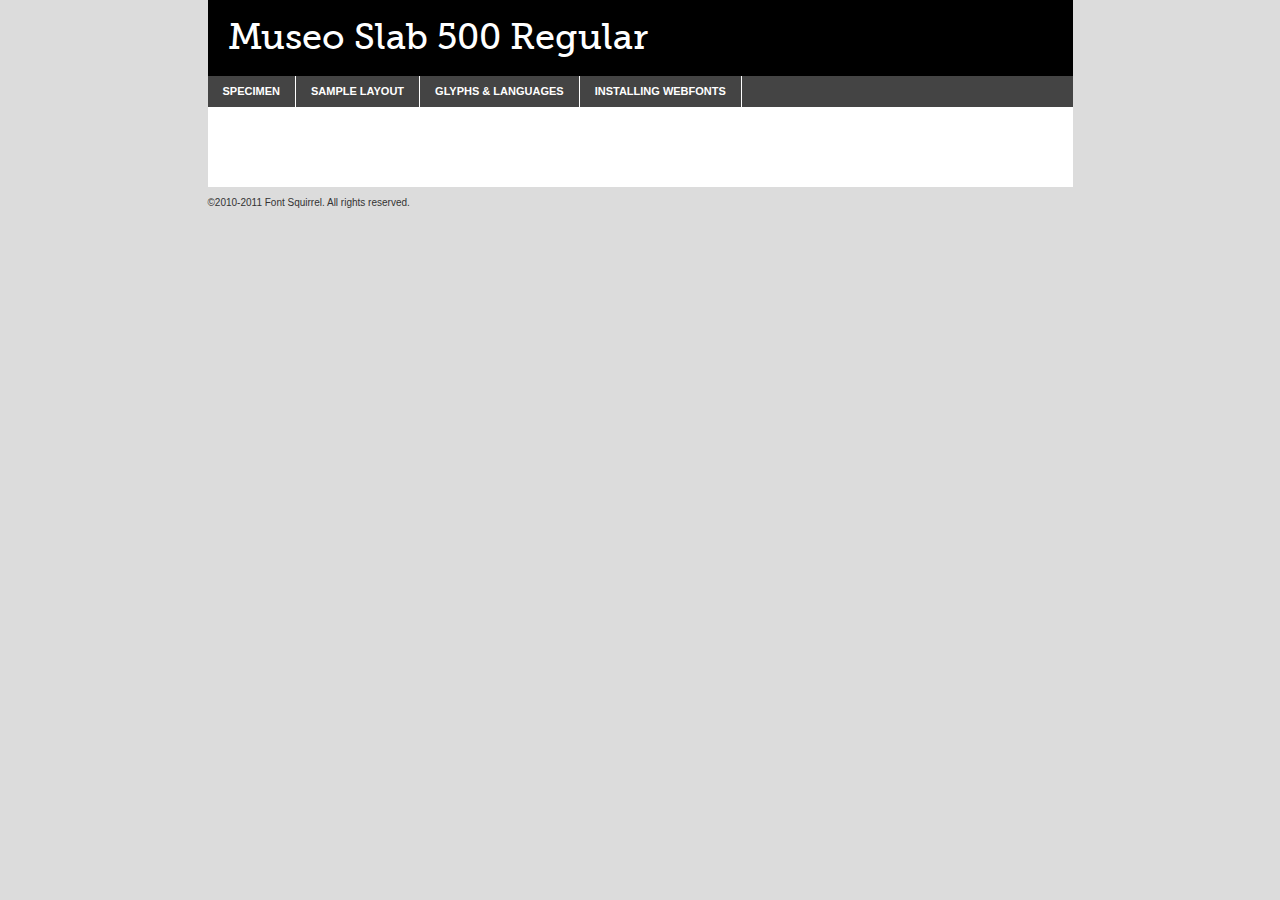
<file: fonts/exljbris_-_museoslab-500-demo.html>
<!DOCTYPE html PUBLIC "-//W3C//DTD XHTML 1.0 Transitional//EN"
	"http://www.w3.org/TR/xhtml1/DTD/xhtml1-transitional.dtd">

<html xmlns="http://www.w3.org/1999/xhtml" xml:lang="en" lang="en">
<head>
	<meta http-equiv="Content-Type" content="text/html; charset=utf-8" />
	<script src="http://ajax.googleapis.com/ajax/libs/jquery/1.7.2/jquery.min.js" type="text/javascript" charset="utf-8"></script>
	<script src="specimen_files/easytabs.js" type="text/javascript" charset="utf-8"></script>
	<link rel="stylesheet" href="specimen_files/specimen_stylesheet.css" type="text/css" charset="utf-8" />
	<link rel="stylesheet" href="stylesheet.css" type="text/css" charset="utf-8" />

	<style type="text/css">
					body{
				font-family: 'museo_slab500';
							}
		</style>

	<title>Museo Slab 500 Regular Specimen</title>
	
	
	<script type="text/javascript" charset="utf-8">
		$(document).ready(function() {
			$('#container').easyTabs({defaultContent:1});
		});
	</script>
</head>

<body>
<div id="container">
	<div id="header">
		Museo Slab 500 Regular	</div>
	<ul class="tabs">
		<li><a href="#specimen">Specimen</a></li>
		<li><a href="#layout">Sample Layout</a></li>
				<li><a href="#glyphs">Glyphs &amp; Languages</a></li>
		<li><a href="#installing">Installing Webfonts</a></li>
		
	</ul>
	
	<div id="main_content">

		
			<div id="specimen">
		
				<div class="section">
					<div class="grid12 firstcol">
						<div class="huge">AaBb</div>
					</div>
				</div>
		
				<div class="section">
					<div class="glyph_range">A&#x200B;B&#x200b;C&#x200b;D&#x200b;E&#x200b;F&#x200b;G&#x200b;H&#x200b;I&#x200b;J&#x200b;K&#x200b;L&#x200b;M&#x200b;N&#x200b;O&#x200b;P&#x200b;Q&#x200b;R&#x200b;S&#x200b;T&#x200b;U&#x200b;V&#x200b;W&#x200b;X&#x200b;Y&#x200b;Z&#x200b;a&#x200b;b&#x200b;c&#x200b;d&#x200b;e&#x200b;f&#x200b;g&#x200b;h&#x200b;i&#x200b;j&#x200b;k&#x200b;l&#x200b;m&#x200b;n&#x200b;o&#x200b;p&#x200b;q&#x200b;r&#x200b;s&#x200b;t&#x200b;u&#x200b;v&#x200b;w&#x200b;x&#x200b;y&#x200b;z&#x200b;1&#x200b;2&#x200b;3&#x200b;4&#x200b;5&#x200b;6&#x200b;7&#x200b;8&#x200b;9&#x200b;0&#x200b;&amp;&#x200b;.&#x200b;,&#x200b;?&#x200b;!&#x200b;&#64;&#x200b;(&#x200b;)&#x200b;#&#x200b;$&#x200b;%&#x200b;*&#x200b;+&#x200b;-&#x200b;=&#x200b;:&#x200b;;</div>
				</div>
				<div class="section">
					<div class="grid12 firstcol">
						<table class="sample_table">
							<tr><td>10</td><td class="size10">abcdefghijklmnopqrstuvwxyzABCDEFGHIJKLMNOPQRSTUVWXYZ0123456789abcdefghijklmnopqrstuvwxyzABCDEFGHIJKLMNOPQRSTUVWXYZ0123456789abcdefghijklmnopqrstuvwxyzABCDEFGHIJKLMNOPQRSTUVWXYZ</td></tr>
							<tr><td>11</td><td class="size11">abcdefghijklmnopqrstuvwxyzABCDEFGHIJKLMNOPQRSTUVWXYZ0123456789abcdefghijklmnopqrstuvwxyzABCDEFGHIJKLMNOPQRSTUVWXYZ0123456789abcdefghijklmnopqrstuvwxyzABCDEFGHIJKLMNOPQRSTUVWXYZ</td></tr>
							<tr><td>12</td><td class="size12">abcdefghijklmnopqrstuvwxyzABCDEFGHIJKLMNOPQRSTUVWXYZ0123456789abcdefghijklmnopqrstuvwxyzABCDEFGHIJKLMNOPQRSTUVWXYZ0123456789abcdefghijklmnopqrstuvwxyzABCDEFGHIJKLMNOPQRSTUVWXYZ</td></tr>
							<tr><td>13</td><td class="size13">abcdefghijklmnopqrstuvwxyzABCDEFGHIJKLMNOPQRSTUVWXYZ0123456789abcdefghijklmnopqrstuvwxyzABCDEFGHIJKLMNOPQRSTUVWXYZ0123456789abcdefghijklmnopqrstuvwxyzABCDEFGHIJKLMNOPQRSTUVWXYZ</td></tr>
							<tr><td>14</td><td class="size14">abcdefghijklmnopqrstuvwxyzABCDEFGHIJKLMNOPQRSTUVWXYZ0123456789abcdefghijklmnopqrstuvwxyzABCDEFGHIJKLMNOPQRSTUVWXYZ0123456789abcdefghijklmnopqrstuvwxyzABCDEFGHIJKLMNOPQRSTUVWXYZ</td></tr>
							<tr><td>16</td><td class="size16">abcdefghijklmnopqrstuvwxyzABCDEFGHIJKLMNOPQRSTUVWXYZ0123456789abcdefghijklmnopqrstuvwxyzABCDEFGHIJKLMNOPQRSTUVWXYZ</td></tr>
							<tr><td>18</td><td class="size18">abcdefghijklmnopqrstuvwxyzABCDEFGHIJKLMNOPQRSTUVWXYZ0123456789abcdefghijklmnopqrstuvwxyzABCDEFGHIJKLMNOPQRSTUVWXYZ</td></tr>
							<tr><td>20</td><td class="size20">abcdefghijklmnopqrstuvwxyzABCDEFGHIJKLMNOPQRSTUVWXYZ0123456789abcdefghijklmnopqrstuvwxyzABCDEFGHIJKLMNOPQRSTUVWXYZ</td></tr>
							<tr><td>24</td><td class="size24">abcdefghijklmnopqrstuvwxyzABCDEFGHIJKLMNOPQRSTUVWXYZ0123456789abcdefghijklmnopqrstuvwxyzABCDEFGHIJKLMNOPQRSTUVWXYZ</td></tr>
							<tr><td>30</td><td class="size30">abcdefghijklmnopqrstuvwxyzABCDEFGHIJKLMNOPQRSTUVWXYZ0123456789abcdefghijklmnopqrstuvwxyzABCDEFGHIJKLMNOPQRSTUVWXYZ</td></tr>
							<tr><td>36</td><td class="size36">abcdefghijklmnopqrstuvwxyzABCDEFGHIJKLMNOPQRSTUVWXYZ0123456789abcdefghijklmnopqrstuvwxyzABCDEFGHIJKLMNOPQRSTUVWXYZ</td></tr>
							<tr><td>48</td><td class="size48">abcdefghijklmnopqrstuvwxyzABCDEFGHIJKLMNOPQRSTUVWXYZ0123456789abcdefghijklmnopqrstuvwxyzABCDEFGHIJKLMNOPQRSTUVWXYZ</td></tr>
							<tr><td>60</td><td class="size60">abcdefghijklmnopqrstuvwxyzABCDEFGHIJKLMNOPQRSTUVWXYZ0123456789abcdefghijklmnopqrstuvwxyzABCDEFGHIJKLMNOPQRSTUVWXYZ</td></tr>
							<tr><td>72</td><td class="size72">abcdefghijklmnopqrstuvwxyzABCDEFGHIJKLMNOPQRSTUVWXYZ0123456789abcdefghijklmnopqrstuvwxyzABCDEFGHIJKLMNOPQRSTUVWXYZ</td></tr>
							<tr><td>90</td><td class="size90">abcdefghijklmnopqrstuvwxyzABCDEFGHIJKLMNOPQRSTUVWXYZ0123456789abcdefghijklmnopqrstuvwxyzABCDEFGHIJKLMNOPQRSTUVWXYZ</td></tr>
						</table>
				
					</div>
			
				</div>
		
		
		
								<div class="section" id="bodycomparison">


										<div id="xheight">
				<div class="fontbody">&#x25FC;&#x25FC;&#x25FC;&#x25FC;&#x25FC;&#x25FC;&#x25FC;&#x25FC;&#x25FC;&#x25FC;&#x25FC;&#x25FC;&#x25FC;&#x25FC;&#x25FC;&#x25FC;&#x25FC;&#x25FC;&#x25FC;&#x25FC;&#x25FC;&#x25FC;&#x25FC;&#x25FC;&#x25FC;&#x25FC;&#x25FC;&#x25FC;&#x25FC;&#x25FC;&#x25FC;&#x25FC;&#x25FC;&#x25FC;&#x25FC;&#x25FC;&#x25FC;&#x25FC;&#x25FC;&#x25FC;&#x25FC;&#x25FC;&#x25FC;&#x25FC;&#x25FC;&#x25FC;&#x25FC;&#x25FC;&#x25FC;&#x25FC;&#x25FC;&#x25FC;&#x25FC;&#x25FC;&#x25FC;&#x25FC;&#x25FC;&#x25FC;&#x25FC;&#x25FC;&#x25FC;&#x25FC;&#x25FC;&#x25FC;&#x25FC;&#x25FC;&#x25FC;&#x25FC;&#x25FC;&#x25FC;&#x25FC;&#x25FC;&#x25FC;&#x25FC;&#x25FC;&#x25FC;&#x25FC;&#x25FC;&#x25FC;&#x25FC;&#x25FC;&#x25FC;&#x25FC;&#x25FC;&#x25FC;&#x25FC;&#x25FC;&#x25FC;&#x25FC;&#x25FC;&#x25FC;&#x25FC;&#x25FC;&#x25FC;&#x25FC;&#x25FC;&#x25FC;&#x25FC;&#x25FC;body</div><div class="arialbody">body</div><div class="verdanabody">body</div><div class="georgiabody">body</div></div>
										<div class="fontbody" style="z-index:1">
											body<span>Museo Slab 500 Regular</span>
										</div>
										<div class="arialbody" style="z-index:1">
											body<span>Arial</span>
										</div>
										<div class="verdanabody" style="z-index:1">
											body<span>Verdana</span>
										</div>
										<div class="georgiabody" style="z-index:1">
											body<span>Georgia</span>
										</div>



								</div>
		
		
				<div class="section psample psample_row1" id="">
					
					<div class="grid2 firstcol">
						<p class="size10"><span>10.</span>Aenean lacinia bibendum nulla sed consectetur. Fusce dapibus, tellus ac cursus commodo, tortor mauris condimentum nibh, ut fermentum massa justo sit amet risus. Nullam id dolor id nibh ultricies vehicula ut id elit. Cum sociis natoque penatibus et magnis dis parturient montes, nascetur ridiculus mus. Nulla vitae elit libero, a pharetra augue.</p>
			
					</div>
					<div class="grid3">
						<p class="size11"><span>11.</span>Aenean lacinia bibendum nulla sed consectetur. Fusce dapibus, tellus ac cursus commodo, tortor mauris condimentum nibh, ut fermentum massa justo sit amet risus. Nullam id dolor id nibh ultricies vehicula ut id elit. Cum sociis natoque penatibus et magnis dis parturient montes, nascetur ridiculus mus. Nulla vitae elit libero, a pharetra augue.</p>
			
					</div>
					<div class="grid3">
						<p class="size12"><span>12.</span>Aenean lacinia bibendum nulla sed consectetur. Fusce dapibus, tellus ac cursus commodo, tortor mauris condimentum nibh, ut fermentum massa justo sit amet risus. Nullam id dolor id nibh ultricies vehicula ut id elit. Cum sociis natoque penatibus et magnis dis parturient montes, nascetur ridiculus mus. Nulla vitae elit libero, a pharetra augue.</p>
			
					</div>
					<div class="grid4">
						<p class="size13"><span>13.</span>Aenean lacinia bibendum nulla sed consectetur. Fusce dapibus, tellus ac cursus commodo, tortor mauris condimentum nibh, ut fermentum massa justo sit amet risus. Nullam id dolor id nibh ultricies vehicula ut id elit. Cum sociis natoque penatibus et magnis dis parturient montes, nascetur ridiculus mus. Nulla vitae elit libero, a pharetra augue.</p>
			
					</div>
					<div class="white_blend"></div>
					
				</div>
				<div class="section psample psample_row2" id="">
					<div class="grid3 firstcol">
						<p class="size14"><span>14.</span>Aenean lacinia bibendum nulla sed consectetur. Fusce dapibus, tellus ac cursus commodo, tortor mauris condimentum nibh, ut fermentum massa justo sit amet risus. Nullam id dolor id nibh ultricies vehicula ut id elit. Cum sociis natoque penatibus et magnis dis parturient montes, nascetur ridiculus mus. Nulla vitae elit libero, a pharetra augue.</p>
			
					</div>
					<div class="grid4">
						<p class="size16"><span>16.</span>Aenean lacinia bibendum nulla sed consectetur. Fusce dapibus, tellus ac cursus commodo, tortor mauris condimentum nibh, ut fermentum massa justo sit amet risus. Nullam id dolor id nibh ultricies vehicula ut id elit. Cum sociis natoque penatibus et magnis dis parturient montes, nascetur ridiculus mus. Nulla vitae elit libero, a pharetra augue.</p>
			
					</div>
					<div class="grid5">
						<p class="size18"><span>18.</span>Aenean lacinia bibendum nulla sed consectetur. Fusce dapibus, tellus ac cursus commodo, tortor mauris condimentum nibh, ut fermentum massa justo sit amet risus. Nullam id dolor id nibh ultricies vehicula ut id elit. Cum sociis natoque penatibus et magnis dis parturient montes, nascetur ridiculus mus. Nulla vitae elit libero, a pharetra augue.</p>
			
					</div>

					<div class="white_blend"></div>

				</div>
				
				<div class="section psample psample_row3" id="">
					<div class="grid5 firstcol">
						<p class="size20"><span>20.</span>Aenean lacinia bibendum nulla sed consectetur. Fusce dapibus, tellus ac cursus commodo, tortor mauris condimentum nibh, ut fermentum massa justo sit amet risus. Nullam id dolor id nibh ultricies vehicula ut id elit. Cum sociis natoque penatibus et magnis dis parturient montes, nascetur ridiculus mus. Nulla vitae elit libero, a pharetra augue.</p>
					</div>
					<div class="grid7">
						<p class="size24"><span>24.</span>Aenean lacinia bibendum nulla sed consectetur. Fusce dapibus, tellus ac cursus commodo, tortor mauris condimentum nibh, ut fermentum massa justo sit amet risus. Nullam id dolor id nibh ultricies vehicula ut id elit. Cum sociis natoque penatibus et magnis dis parturient montes, nascetur ridiculus mus. Nulla vitae elit libero, a pharetra augue.</p>
					</div>
					
					<div class="white_blend"></div>
					
				</div>
				
				<div class="section psample psample_row4" id="">
					<div class="grid12 firstcol">
						<p class="size30"><span>30.</span>Aenean lacinia bibendum nulla sed consectetur. Fusce dapibus, tellus ac cursus commodo, tortor mauris condimentum nibh, ut fermentum massa justo sit amet risus. Nullam id dolor id nibh ultricies vehicula ut id elit. Cum sociis natoque penatibus et magnis dis parturient montes, nascetur ridiculus mus. Nulla vitae elit libero, a pharetra augue.</p>
					</div>
					<div class="white_blend"></div>
					
				</div>
				
				
				
				<div class="section psample psample_row1 fullreverse">
					<div class="grid2 firstcol">
						<p class="size10"><span>10.</span>Aenean lacinia bibendum nulla sed consectetur. Fusce dapibus, tellus ac cursus commodo, tortor mauris condimentum nibh, ut fermentum massa justo sit amet risus. Nullam id dolor id nibh ultricies vehicula ut id elit. Cum sociis natoque penatibus et magnis dis parturient montes, nascetur ridiculus mus. Nulla vitae elit libero, a pharetra augue.</p>
			
					</div>
					<div class="grid3">
						<p class="size11"><span>11.</span>Aenean lacinia bibendum nulla sed consectetur. Fusce dapibus, tellus ac cursus commodo, tortor mauris condimentum nibh, ut fermentum massa justo sit amet risus. Nullam id dolor id nibh ultricies vehicula ut id elit. Cum sociis natoque penatibus et magnis dis parturient montes, nascetur ridiculus mus. Nulla vitae elit libero, a pharetra augue.</p>
			
					</div>
					<div class="grid3">
						<p class="size12"><span>12.</span>Aenean lacinia bibendum nulla sed consectetur. Fusce dapibus, tellus ac cursus commodo, tortor mauris condimentum nibh, ut fermentum massa justo sit amet risus. Nullam id dolor id nibh ultricies vehicula ut id elit. Cum sociis natoque penatibus et magnis dis parturient montes, nascetur ridiculus mus. Nulla vitae elit libero, a pharetra augue.</p>
			
					</div>
					<div class="grid4">
						<p class="size13"><span>13.</span>Aenean lacinia bibendum nulla sed consectetur. Fusce dapibus, tellus ac cursus commodo, tortor mauris condimentum nibh, ut fermentum massa justo sit amet risus. Nullam id dolor id nibh ultricies vehicula ut id elit. Cum sociis natoque penatibus et magnis dis parturient montes, nascetur ridiculus mus. Nulla vitae elit libero, a pharetra augue.</p>
			
					</div>
					<div class="black_blend"></div>
					
				</div>
				
				<div class="section psample psample_row2 fullreverse">
					<div class="grid3 firstcol">
						<p class="size14"><span>14.</span>Aenean lacinia bibendum nulla sed consectetur. Fusce dapibus, tellus ac cursus commodo, tortor mauris condimentum nibh, ut fermentum massa justo sit amet risus. Nullam id dolor id nibh ultricies vehicula ut id elit. Cum sociis natoque penatibus et magnis dis parturient montes, nascetur ridiculus mus. Nulla vitae elit libero, a pharetra augue.</p>
			
					</div>
					<div class="grid4">
						<p class="size16"><span>16.</span>Aenean lacinia bibendum nulla sed consectetur. Fusce dapibus, tellus ac cursus commodo, tortor mauris condimentum nibh, ut fermentum massa justo sit amet risus. Nullam id dolor id nibh ultricies vehicula ut id elit. Cum sociis natoque penatibus et magnis dis parturient montes, nascetur ridiculus mus. Nulla vitae elit libero, a pharetra augue.</p>
			
					</div>
					<div class="grid5">
						<p class="size18"><span>18.</span>Aenean lacinia bibendum nulla sed consectetur. Fusce dapibus, tellus ac cursus commodo, tortor mauris condimentum nibh, ut fermentum massa justo sit amet risus. Nullam id dolor id nibh ultricies vehicula ut id elit. Cum sociis natoque penatibus et magnis dis parturient montes, nascetur ridiculus mus. Nulla vitae elit libero, a pharetra augue.</p>
			
					</div>
					<div class="black_blend"></div>

				</div>
				
				<div class="section psample fullreverse psample_row3" id="">
					<div class="grid5 firstcol">
						<p class="size20"><span>20.</span>Aenean lacinia bibendum nulla sed consectetur. Fusce dapibus, tellus ac cursus commodo, tortor mauris condimentum nibh, ut fermentum massa justo sit amet risus. Nullam id dolor id nibh ultricies vehicula ut id elit. Cum sociis natoque penatibus et magnis dis parturient montes, nascetur ridiculus mus. Nulla vitae elit libero, a pharetra augue.</p>
					</div>
					<div class="grid7">
						<p class="size24"><span>24.</span>Aenean lacinia bibendum nulla sed consectetur. Fusce dapibus, tellus ac cursus commodo, tortor mauris condimentum nibh, ut fermentum massa justo sit amet risus. Nullam id dolor id nibh ultricies vehicula ut id elit. Cum sociis natoque penatibus et magnis dis parturient montes, nascetur ridiculus mus. Nulla vitae elit libero, a pharetra augue.</p>
					</div>
					
					<div class="black_blend"></div>
					
				</div>
				
				<div class="section psample fullreverse psample_row4" id="" style="border-bottom: 20px #000 solid;">
					<div class="grid12 firstcol">
						<p class="size30"><span>30.</span>Aenean lacinia bibendum nulla sed consectetur. Fusce dapibus, tellus ac cursus commodo, tortor mauris condimentum nibh, ut fermentum massa justo sit amet risus. Nullam id dolor id nibh ultricies vehicula ut id elit. Cum sociis natoque penatibus et magnis dis parturient montes, nascetur ridiculus mus. Nulla vitae elit libero, a pharetra augue.</p>
					</div>
					<div class="black_blend"></div>
					
				</div>
				
				
				
				
			</div>
			
			<div id="layout">
				
				<div class="section">
					
					<div class="grid12 firstcol">
						<h1>Lorem Ipsum Dolor</h1>
						<h2>Etiam porta sem malesuada magna mollis euismod</h2>
						
						<p class="byline">By <a href="#link">Aenean Lacinia</a></p>
					</div>
				</div>
				<div class="section">
					<div class="grid8 firstcol">
						<p class="large">Donec sed odio dui. Morbi leo risus, porta ac consectetur ac, vestibulum at eros. Fusce dapibus, tellus ac cursus commodo, tortor mauris condimentum nibh, ut fermentum massa justo sit amet risus. </p>

						
						<h3>Pellentesque ornare sem</h3>

						<p>Maecenas sed diam eget risus varius blandit sit amet non magna. Maecenas faucibus mollis interdum. Donec ullamcorper nulla non metus auctor fringilla. Nullam id dolor id nibh ultricies vehicula ut id elit. Nullam id dolor id nibh ultricies vehicula ut id elit. </p>

						<p>Aenean eu leo quam. Pellentesque ornare sem lacinia quam venenatis vestibulum. Lorem ipsum dolor sit amet, consectetur adipiscing elit. Cum sociis natoque penatibus et magnis dis parturient montes, nascetur ridiculus mus. </p>

						<p>Nulla vitae elit libero, a pharetra augue. Praesent commodo cursus magna, vel scelerisque nisl consectetur et. Aenean lacinia bibendum nulla sed consectetur. </p>

						<p>Nullam quis risus eget urna mollis ornare vel eu leo. Nullam quis risus eget urna mollis ornare vel eu leo. Maecenas sed diam eget risus varius blandit sit amet non magna. Donec ullamcorper nulla non metus auctor fringilla. </p>

						<h3>Cras mattis consectetur</h3>

						<p>Aenean eu leo quam. Pellentesque ornare sem lacinia quam venenatis vestibulum. Aenean lacinia bibendum nulla sed consectetur. Integer posuere erat a ante venenatis dapibus posuere velit aliquet. Cras mattis consectetur purus sit amet fermentum. </p>

						<p>Nullam id dolor id nibh ultricies vehicula ut id elit. Nullam quis risus eget urna mollis ornare vel eu leo. Cras mattis consectetur purus sit amet fermentum.</p>
					</div>
					
					<div class="grid4 sidebar">
						
						<div class="box reverse">
							<p class="last">Nullam quis risus eget urna mollis ornare vel eu leo. Donec ullamcorper nulla non metus auctor fringilla. Cras mattis consectetur purus sit amet fermentum. Sed posuere consectetur est at lobortis. Lorem ipsum dolor sit amet, consectetur adipiscing elit. </p>
						</div>
						
						<p class="caption">Maecenas sed diam eget risus varius.</p>

						<p>Vestibulum id ligula porta felis euismod semper. Integer posuere erat a ante venenatis dapibus posuere velit aliquet. Vestibulum id ligula porta felis euismod semper. Sed posuere consectetur est at lobortis. Maecenas sed diam eget risus varius blandit sit amet non magna. Fusce dapibus, tellus ac cursus commodo, tortor mauris condimentum nibh, ut fermentum massa justo sit amet risus. </p>

					

						<p>Duis mollis, est non commodo luctus, nisi erat porttitor ligula, eget lacinia odio sem nec elit. Aenean lacinia bibendum nulla sed consectetur. Vivamus sagittis lacus vel augue laoreet rutrum faucibus dolor auctor. Aenean lacinia bibendum nulla sed consectetur. Nullam quis risus eget urna mollis ornare vel eu leo. </p>

						<p>Praesent commodo cursus magna, vel scelerisque nisl consectetur et. Donec ullamcorper nulla non metus auctor fringilla. Maecenas faucibus mollis interdum. Fusce dapibus, tellus ac cursus commodo, tortor mauris condimentum nibh, ut fermentum massa justo sit amet risus. </p>

					</div>
				</div>
				
			</div>


			



		<div id="glyphs">
			<div class="section">
				<div class="grid12 firstcol">
			
				<h1>Language Support</h1>
				<p>The subset of Museo Slab 500 Regular in this kit supports the following languages:<br />
			
					Albanian, Basque, Breton, Chamorro, Danish, Dutch, English, Faroese, Finnish, French, Frisian, Galician, German, Icelandic, Italian, Malagasy, Norwegian, Portuguese, Spanish, Swedish				</p>
				<h1>Glyph Chart</h1>
				<p>The subset of Museo Slab 500 Regular in this kit includes all the glyphs listed below. Unicode entities are included above each glyph to help you insert individual characters into your layout.</p>
				<div id="glyph_chart">
			
																														 <div><p>&amp;#13;</p>&#13;</div>
																				 <div><p>&amp;#32;</p>&#32;</div>
																				 <div><p>&amp;#33;</p>&#33;</div>
																				 <div><p>&amp;#34;</p>&#34;</div>
																				 <div><p>&amp;#35;</p>&#35;</div>
																				 <div><p>&amp;#36;</p>&#36;</div>
																				 <div><p>&amp;#37;</p>&#37;</div>
																				 <div><p>&amp;#38;</p>&#38;</div>
																				 <div><p>&amp;#39;</p>&#39;</div>
																				 <div><p>&amp;#40;</p>&#40;</div>
																				 <div><p>&amp;#41;</p>&#41;</div>
																				 <div><p>&amp;#42;</p>&#42;</div>
																				 <div><p>&amp;#43;</p>&#43;</div>
																				 <div><p>&amp;#44;</p>&#44;</div>
																				 <div><p>&amp;#45;</p>&#45;</div>
																				 <div><p>&amp;#46;</p>&#46;</div>
																				 <div><p>&amp;#47;</p>&#47;</div>
																				 <div><p>&amp;#48;</p>&#48;</div>
																				 <div><p>&amp;#49;</p>&#49;</div>
																				 <div><p>&amp;#50;</p>&#50;</div>
																				 <div><p>&amp;#51;</p>&#51;</div>
																				 <div><p>&amp;#52;</p>&#52;</div>
																				 <div><p>&amp;#53;</p>&#53;</div>
																				 <div><p>&amp;#54;</p>&#54;</div>
																				 <div><p>&amp;#55;</p>&#55;</div>
																				 <div><p>&amp;#56;</p>&#56;</div>
																				 <div><p>&amp;#57;</p>&#57;</div>
																				 <div><p>&amp;#58;</p>&#58;</div>
																				 <div><p>&amp;#59;</p>&#59;</div>
																				 <div><p>&amp;#60;</p>&#60;</div>
																				 <div><p>&amp;#61;</p>&#61;</div>
																				 <div><p>&amp;#62;</p>&#62;</div>
																				 <div><p>&amp;#63;</p>&#63;</div>
																				 <div><p>&amp;#64;</p>&#64;</div>
																				 <div><p>&amp;#65;</p>&#65;</div>
																				 <div><p>&amp;#66;</p>&#66;</div>
																				 <div><p>&amp;#67;</p>&#67;</div>
																				 <div><p>&amp;#68;</p>&#68;</div>
																				 <div><p>&amp;#69;</p>&#69;</div>
																				 <div><p>&amp;#70;</p>&#70;</div>
																				 <div><p>&amp;#71;</p>&#71;</div>
																				 <div><p>&amp;#72;</p>&#72;</div>
																				 <div><p>&amp;#73;</p>&#73;</div>
																				 <div><p>&amp;#74;</p>&#74;</div>
																				 <div><p>&amp;#75;</p>&#75;</div>
																				 <div><p>&amp;#76;</p>&#76;</div>
																				 <div><p>&amp;#77;</p>&#77;</div>
																				 <div><p>&amp;#78;</p>&#78;</div>
																				 <div><p>&amp;#79;</p>&#79;</div>
																				 <div><p>&amp;#80;</p>&#80;</div>
																				 <div><p>&amp;#81;</p>&#81;</div>
																				 <div><p>&amp;#82;</p>&#82;</div>
																				 <div><p>&amp;#83;</p>&#83;</div>
																				 <div><p>&amp;#84;</p>&#84;</div>
																				 <div><p>&amp;#85;</p>&#85;</div>
																				 <div><p>&amp;#86;</p>&#86;</div>
																				 <div><p>&amp;#87;</p>&#87;</div>
																				 <div><p>&amp;#88;</p>&#88;</div>
																				 <div><p>&amp;#89;</p>&#89;</div>
																				 <div><p>&amp;#90;</p>&#90;</div>
																				 <div><p>&amp;#91;</p>&#91;</div>
																				 <div><p>&amp;#92;</p>&#92;</div>
																				 <div><p>&amp;#93;</p>&#93;</div>
																				 <div><p>&amp;#94;</p>&#94;</div>
																				 <div><p>&amp;#95;</p>&#95;</div>
																				 <div><p>&amp;#96;</p>&#96;</div>
																				 <div><p>&amp;#97;</p>&#97;</div>
																				 <div><p>&amp;#98;</p>&#98;</div>
																				 <div><p>&amp;#99;</p>&#99;</div>
																				 <div><p>&amp;#100;</p>&#100;</div>
																				 <div><p>&amp;#101;</p>&#101;</div>
																				 <div><p>&amp;#102;</p>&#102;</div>
																				 <div><p>&amp;#103;</p>&#103;</div>
																				 <div><p>&amp;#104;</p>&#104;</div>
																				 <div><p>&amp;#105;</p>&#105;</div>
																				 <div><p>&amp;#106;</p>&#106;</div>
																				 <div><p>&amp;#107;</p>&#107;</div>
																				 <div><p>&amp;#108;</p>&#108;</div>
																				 <div><p>&amp;#109;</p>&#109;</div>
																				 <div><p>&amp;#110;</p>&#110;</div>
																				 <div><p>&amp;#111;</p>&#111;</div>
																				 <div><p>&amp;#112;</p>&#112;</div>
																				 <div><p>&amp;#113;</p>&#113;</div>
																				 <div><p>&amp;#114;</p>&#114;</div>
																				 <div><p>&amp;#115;</p>&#115;</div>
																				 <div><p>&amp;#116;</p>&#116;</div>
																				 <div><p>&amp;#117;</p>&#117;</div>
																				 <div><p>&amp;#118;</p>&#118;</div>
																				 <div><p>&amp;#119;</p>&#119;</div>
																				 <div><p>&amp;#120;</p>&#120;</div>
																				 <div><p>&amp;#121;</p>&#121;</div>
																				 <div><p>&amp;#122;</p>&#122;</div>
																				 <div><p>&amp;#123;</p>&#123;</div>
																				 <div><p>&amp;#124;</p>&#124;</div>
																				 <div><p>&amp;#125;</p>&#125;</div>
																				 <div><p>&amp;#126;</p>&#126;</div>
																				 <div><p>&amp;#160;</p>&#160;</div>
																				 <div><p>&amp;#161;</p>&#161;</div>
																				 <div><p>&amp;#162;</p>&#162;</div>
																				 <div><p>&amp;#163;</p>&#163;</div>
																				 <div><p>&amp;#165;</p>&#165;</div>
																				 <div><p>&amp;#167;</p>&#167;</div>
																				 <div><p>&amp;#168;</p>&#168;</div>
																				 <div><p>&amp;#169;</p>&#169;</div>
																				 <div><p>&amp;#170;</p>&#170;</div>
																				 <div><p>&amp;#171;</p>&#171;</div>
																				 <div><p>&amp;#172;</p>&#172;</div>
																				 <div><p>&amp;#173;</p>&#173;</div>
																				 <div><p>&amp;#174;</p>&#174;</div>
																				 <div><p>&amp;#175;</p>&#175;</div>
																				 <div><p>&amp;#176;</p>&#176;</div>
																				 <div><p>&amp;#177;</p>&#177;</div>
																				 <div><p>&amp;#178;</p>&#178;</div>
																				 <div><p>&amp;#179;</p>&#179;</div>
																				 <div><p>&amp;#180;</p>&#180;</div>
																				 <div><p>&amp;#182;</p>&#182;</div>
																				 <div><p>&amp;#183;</p>&#183;</div>
																				 <div><p>&amp;#184;</p>&#184;</div>
																				 <div><p>&amp;#185;</p>&#185;</div>
																				 <div><p>&amp;#186;</p>&#186;</div>
																				 <div><p>&amp;#187;</p>&#187;</div>
																				 <div><p>&amp;#188;</p>&#188;</div>
																				 <div><p>&amp;#189;</p>&#189;</div>
																				 <div><p>&amp;#190;</p>&#190;</div>
																				 <div><p>&amp;#191;</p>&#191;</div>
																				 <div><p>&amp;#192;</p>&#192;</div>
																				 <div><p>&amp;#193;</p>&#193;</div>
																				 <div><p>&amp;#194;</p>&#194;</div>
																				 <div><p>&amp;#195;</p>&#195;</div>
																				 <div><p>&amp;#196;</p>&#196;</div>
																				 <div><p>&amp;#197;</p>&#197;</div>
																				 <div><p>&amp;#198;</p>&#198;</div>
																				 <div><p>&amp;#199;</p>&#199;</div>
																				 <div><p>&amp;#200;</p>&#200;</div>
																				 <div><p>&amp;#201;</p>&#201;</div>
																				 <div><p>&amp;#202;</p>&#202;</div>
																				 <div><p>&amp;#203;</p>&#203;</div>
																				 <div><p>&amp;#204;</p>&#204;</div>
																				 <div><p>&amp;#205;</p>&#205;</div>
																				 <div><p>&amp;#206;</p>&#206;</div>
																				 <div><p>&amp;#207;</p>&#207;</div>
																				 <div><p>&amp;#208;</p>&#208;</div>
																				 <div><p>&amp;#209;</p>&#209;</div>
																				 <div><p>&amp;#210;</p>&#210;</div>
																				 <div><p>&amp;#211;</p>&#211;</div>
																				 <div><p>&amp;#212;</p>&#212;</div>
																				 <div><p>&amp;#213;</p>&#213;</div>
																				 <div><p>&amp;#214;</p>&#214;</div>
																				 <div><p>&amp;#215;</p>&#215;</div>
																				 <div><p>&amp;#216;</p>&#216;</div>
																				 <div><p>&amp;#217;</p>&#217;</div>
																				 <div><p>&amp;#218;</p>&#218;</div>
																				 <div><p>&amp;#219;</p>&#219;</div>
																				 <div><p>&amp;#220;</p>&#220;</div>
																				 <div><p>&amp;#221;</p>&#221;</div>
																				 <div><p>&amp;#222;</p>&#222;</div>
																				 <div><p>&amp;#223;</p>&#223;</div>
																				 <div><p>&amp;#224;</p>&#224;</div>
																				 <div><p>&amp;#225;</p>&#225;</div>
																				 <div><p>&amp;#226;</p>&#226;</div>
																				 <div><p>&amp;#227;</p>&#227;</div>
																				 <div><p>&amp;#228;</p>&#228;</div>
																				 <div><p>&amp;#229;</p>&#229;</div>
																				 <div><p>&amp;#230;</p>&#230;</div>
																				 <div><p>&amp;#231;</p>&#231;</div>
																				 <div><p>&amp;#232;</p>&#232;</div>
																				 <div><p>&amp;#233;</p>&#233;</div>
																				 <div><p>&amp;#234;</p>&#234;</div>
																				 <div><p>&amp;#235;</p>&#235;</div>
																				 <div><p>&amp;#236;</p>&#236;</div>
																				 <div><p>&amp;#237;</p>&#237;</div>
																				 <div><p>&amp;#238;</p>&#238;</div>
																				 <div><p>&amp;#239;</p>&#239;</div>
																				 <div><p>&amp;#240;</p>&#240;</div>
																				 <div><p>&amp;#241;</p>&#241;</div>
																				 <div><p>&amp;#242;</p>&#242;</div>
																				 <div><p>&amp;#243;</p>&#243;</div>
																				 <div><p>&amp;#244;</p>&#244;</div>
																				 <div><p>&amp;#245;</p>&#245;</div>
																				 <div><p>&amp;#246;</p>&#246;</div>
																				 <div><p>&amp;#247;</p>&#247;</div>
																				 <div><p>&amp;#248;</p>&#248;</div>
																				 <div><p>&amp;#249;</p>&#249;</div>
																				 <div><p>&amp;#250;</p>&#250;</div>
																				 <div><p>&amp;#251;</p>&#251;</div>
																				 <div><p>&amp;#252;</p>&#252;</div>
																				 <div><p>&amp;#253;</p>&#253;</div>
																				 <div><p>&amp;#254;</p>&#254;</div>
																				 <div><p>&amp;#255;</p>&#255;</div>
																				 <div><p>&amp;#338;</p>&#338;</div>
																				 <div><p>&amp;#339;</p>&#339;</div>
																				 <div><p>&amp;#376;</p>&#376;</div>
																				 <div><p>&amp;#710;</p>&#710;</div>
																				 <div><p>&amp;#732;</p>&#732;</div>
																				 <div><p>&amp;#8192;</p>&#8192;</div>
																				 <div><p>&amp;#8193;</p>&#8193;</div>
																				 <div><p>&amp;#8194;</p>&#8194;</div>
																				 <div><p>&amp;#8195;</p>&#8195;</div>
																				 <div><p>&amp;#8196;</p>&#8196;</div>
																				 <div><p>&amp;#8197;</p>&#8197;</div>
																				 <div><p>&amp;#8198;</p>&#8198;</div>
																				 <div><p>&amp;#8199;</p>&#8199;</div>
																				 <div><p>&amp;#8200;</p>&#8200;</div>
																				 <div><p>&amp;#8201;</p>&#8201;</div>
																				 <div><p>&amp;#8202;</p>&#8202;</div>
																				 <div><p>&amp;#8208;</p>&#8208;</div>
																				 <div><p>&amp;#8209;</p>&#8209;</div>
																				 <div><p>&amp;#8210;</p>&#8210;</div>
																				 <div><p>&amp;#8211;</p>&#8211;</div>
																				 <div><p>&amp;#8212;</p>&#8212;</div>
																				 <div><p>&amp;#8216;</p>&#8216;</div>
																				 <div><p>&amp;#8217;</p>&#8217;</div>
																				 <div><p>&amp;#8218;</p>&#8218;</div>
																				 <div><p>&amp;#8220;</p>&#8220;</div>
																				 <div><p>&amp;#8221;</p>&#8221;</div>
																				 <div><p>&amp;#8222;</p>&#8222;</div>
																				 <div><p>&amp;#8226;</p>&#8226;</div>
																				 <div><p>&amp;#8230;</p>&#8230;</div>
																				 <div><p>&amp;#8239;</p>&#8239;</div>
																				 <div><p>&amp;#8249;</p>&#8249;</div>
																				 <div><p>&amp;#8250;</p>&#8250;</div>
																				 <div><p>&amp;#8287;</p>&#8287;</div>
																				 <div><p>&amp;#8364;</p>&#8364;</div>
																				 <div><p>&amp;#8482;</p>&#8482;</div>
																				 <div><p>&amp;#9724;</p>&#9724;</div>
																				 <div><p>&amp;#64257;</p>&#64257;</div>
																				 <div><p>&amp;#64258;</p>&#64258;</div>
																				 <div><p>&amp;#64259;</p>&#64259;</div>
																				 <div><p>&amp;#64260;</p>&#64260;</div>
																												</div>	
				</div>
		
		
			</div>
		</div>
		
		
		<div id="specs">
			
		</div>
	
		<div id="installing">
			<div class="section">
				<div class="grid7 firstcol">
					<h1>Installing Webfonts</h1>
					
					<p>Webfonts are supported by all major browser platforms but not all in the same way. There are currently four different font formats that must be included in order to target all browsers. This includes TTF, WOFF, EOT and SVG.</p>
					
					<h2>1. Upload your webfonts</h2>
					<p>You must upload your webfont kit to your website. They should be in or near the same directory as your CSS files.</p>
					
					<h2>2. Include the webfont stylesheet</h2>
					<p>A special CSS @font-face declaration helps the various browsers select the appropriate font it needs without causing you a bunch of headaches. Learn more about this syntax by reading the <a href="http://www.fontspring.com/blog/further-hardening-of-the-bulletproof-syntax">Fontspring blog post</a> about it. The code for it is as follows:</p>


<code>
@font-face{ 
	font-family: 'MyWebFont';
	src: url('WebFont.eot');
	src: url('WebFont.eot?#iefix') format('embedded-opentype'),
	     url('WebFont.woff') format('woff'),
	     url('WebFont.ttf') format('truetype'),
	     url('WebFont.svg#webfont') format('svg');
}
</code>

	<p>We've already gone ahead and generated the code for you. All you have to do is link to the stylesheet in your HTML, like this:</p>
	<code>&lt;link rel=&quot;stylesheet&quot; href=&quot;stylesheet.css&quot; type=&quot;text/css&quot; charset=&quot;utf-8&quot; /&gt;</code>

					<h2>3. Modify your own stylesheet</h2>
					<p>To take advantage of your new fonts, you must tell your stylesheet to use them. Look at the original @font-face declaration above and find the property called "font-family." The name linked there will be what you use to reference the font. Prepend that webfont name to the font stack in the "font-family" property, inside the selector you want to change. For example:</p>
<code>p { font-family: 'WebFont', Arial, sans-serif; }</code>

<h2>4. Test</h2>
<p>Getting webfonts to work cross-browser <em>can</em> be tricky. Use the information in the sidebar to help you if you find that fonts aren't loading in a particular browser.</p>
				</div>
				
				<div class="grid5 sidebar">
					<div class="box">
						<h2>Troubleshooting<br />Font-Face Problems</h2>
						<p>Having trouble getting your webfonts to load in your new website? Here are some tips to sort out what might be the problem.</p>

						<h3>Fonts not showing in any browser</h3>

						<p>This sounds like you need to work on the plumbing. You either did not upload the fonts to the correct directory, or you did not link the fonts properly in the CSS. If you've confirmed that all this is correct and you still have a problem, take a look at your .htaccess file and see if requests are getting intercepted.</p>

						<h3>Fonts not loading in iPhone or iPad</h3>

						<p>The most common problem here is that you are serving the fonts from an IIS server. IIS refuses to serve files that have unknown MIME types. If that is the case, you must set the MIME type for SVG to "image/svg+xml" in the server settings. Follow these instructions from Microsoft if you need help.</p>

						<h3>Fonts not loading in Firefox</h3>

						<p>The primary reason for this failure? You are still using a version Firefox older than 3.5. So upgrade already! If that isn't it, then you are very likely serving fonts from a different domain. Firefox requires that all font assets be served from the same domain. Lastly it is possible that you need to add WOFF to your list of MIME types (if you are serving via IIS.)</p>

						<h3>Fonts not loading in IE</h3>

						<p>Are you looking at Internet Explorer on an actual Windows machine or are you cheating by using a service like Adobe BrowserLab? Many of these screenshot services do not render @font-face for IE. Best to test it on a real machine.</p>

						<h3>Fonts not loading in IE9</h3>

						<p>IE9, like Firefox, requires that fonts be served from the same domain as the website. Make sure that is the case.</p>
					</div>
				</div>
			</div>
			
		</div>
	
	</div>
	<div id="footer">
		<p>&copy;2010-2011 Font Squirrel. All rights reserved.</p>
	</div>
</div>
</body>
</html>
</file>
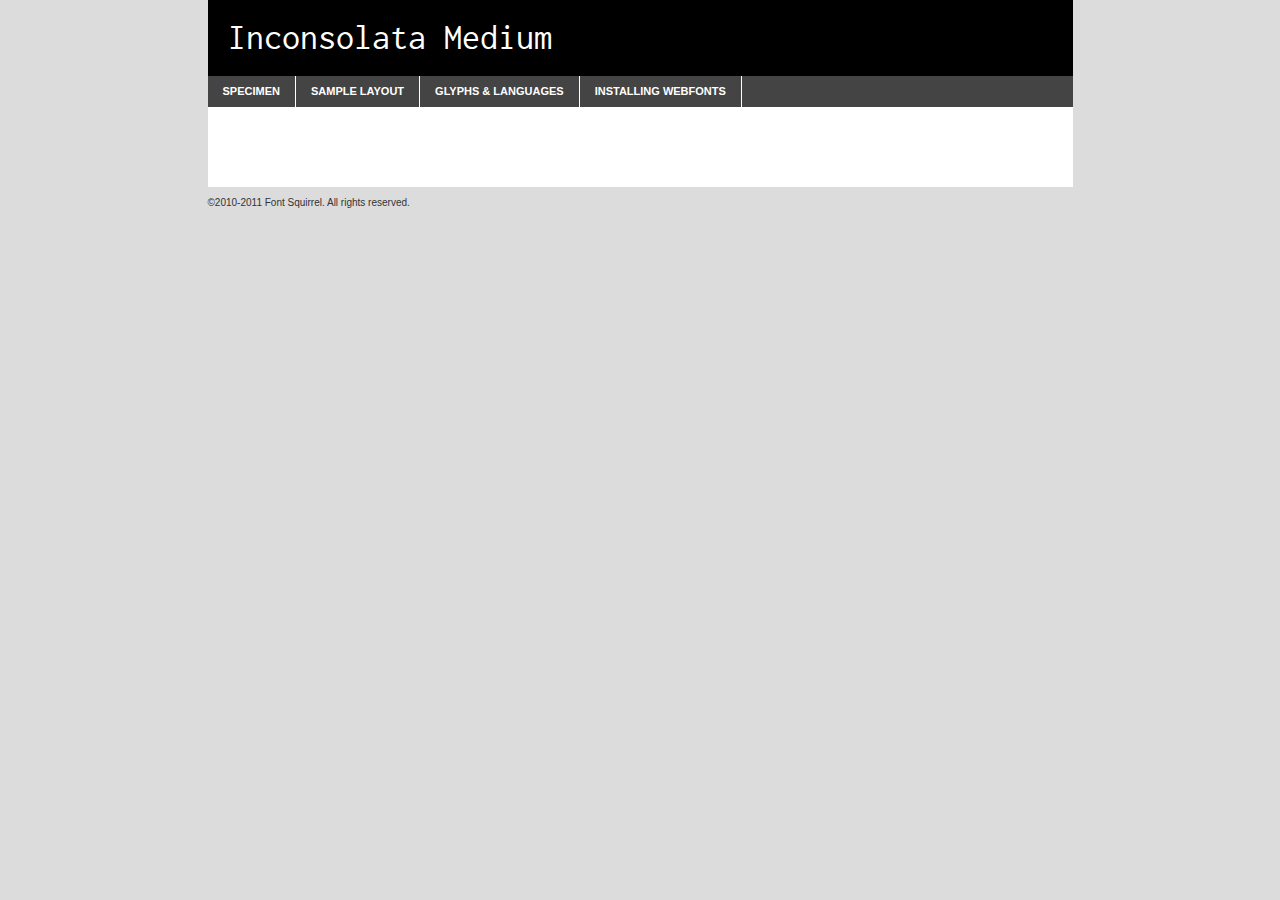
<file: fonts/inconsolata-demo.html>
<!DOCTYPE html PUBLIC "-//W3C//DTD XHTML 1.0 Transitional//EN"
	"http://www.w3.org/TR/xhtml1/DTD/xhtml1-transitional.dtd">

<html xmlns="http://www.w3.org/1999/xhtml" xml:lang="en" lang="en">
<head>
	<meta http-equiv="Content-Type" content="text/html; charset=utf-8" />
	<script src="http://ajax.googleapis.com/ajax/libs/jquery/1.7.2/jquery.min.js" type="text/javascript" charset="utf-8"></script>
	<script src="specimen_files/easytabs.js" type="text/javascript" charset="utf-8"></script>
	<link rel="stylesheet" href="specimen_files/specimen_stylesheet.css" type="text/css" charset="utf-8" />
	<link rel="stylesheet" href="stylesheet.css" type="text/css" charset="utf-8" />

	<style type="text/css">
					body{
				font-family: 'inconsolatamedium';
							}
		</style>

	<title>Inconsolata Medium Specimen</title>
	
	
	<script type="text/javascript" charset="utf-8">
		$(document).ready(function() {
			$('#container').easyTabs({defaultContent:1});
		});
	</script>
</head>

<body>
<div id="container">
	<div id="header">
		Inconsolata Medium	</div>
	<ul class="tabs">
		<li><a href="#specimen">Specimen</a></li>
		<li><a href="#layout">Sample Layout</a></li>
				<li><a href="#glyphs">Glyphs &amp; Languages</a></li>
		<li><a href="#installing">Installing Webfonts</a></li>
		
	</ul>
	
	<div id="main_content">

		
			<div id="specimen">
		
				<div class="section">
					<div class="grid12 firstcol">
						<div class="huge">AaBb</div>
					</div>
				</div>
		
				<div class="section">
					<div class="glyph_range">A&#x200B;B&#x200b;C&#x200b;D&#x200b;E&#x200b;F&#x200b;G&#x200b;H&#x200b;I&#x200b;J&#x200b;K&#x200b;L&#x200b;M&#x200b;N&#x200b;O&#x200b;P&#x200b;Q&#x200b;R&#x200b;S&#x200b;T&#x200b;U&#x200b;V&#x200b;W&#x200b;X&#x200b;Y&#x200b;Z&#x200b;a&#x200b;b&#x200b;c&#x200b;d&#x200b;e&#x200b;f&#x200b;g&#x200b;h&#x200b;i&#x200b;j&#x200b;k&#x200b;l&#x200b;m&#x200b;n&#x200b;o&#x200b;p&#x200b;q&#x200b;r&#x200b;s&#x200b;t&#x200b;u&#x200b;v&#x200b;w&#x200b;x&#x200b;y&#x200b;z&#x200b;1&#x200b;2&#x200b;3&#x200b;4&#x200b;5&#x200b;6&#x200b;7&#x200b;8&#x200b;9&#x200b;0&#x200b;&amp;&#x200b;.&#x200b;,&#x200b;?&#x200b;!&#x200b;&#64;&#x200b;(&#x200b;)&#x200b;#&#x200b;$&#x200b;%&#x200b;*&#x200b;+&#x200b;-&#x200b;=&#x200b;:&#x200b;;</div>
				</div>
				<div class="section">
					<div class="grid12 firstcol">
						<table class="sample_table">
							<tr><td>10</td><td class="size10">abcdefghijklmnopqrstuvwxyzABCDEFGHIJKLMNOPQRSTUVWXYZ0123456789abcdefghijklmnopqrstuvwxyzABCDEFGHIJKLMNOPQRSTUVWXYZ0123456789abcdefghijklmnopqrstuvwxyzABCDEFGHIJKLMNOPQRSTUVWXYZ</td></tr>
							<tr><td>11</td><td class="size11">abcdefghijklmnopqrstuvwxyzABCDEFGHIJKLMNOPQRSTUVWXYZ0123456789abcdefghijklmnopqrstuvwxyzABCDEFGHIJKLMNOPQRSTUVWXYZ0123456789abcdefghijklmnopqrstuvwxyzABCDEFGHIJKLMNOPQRSTUVWXYZ</td></tr>
							<tr><td>12</td><td class="size12">abcdefghijklmnopqrstuvwxyzABCDEFGHIJKLMNOPQRSTUVWXYZ0123456789abcdefghijklmnopqrstuvwxyzABCDEFGHIJKLMNOPQRSTUVWXYZ0123456789abcdefghijklmnopqrstuvwxyzABCDEFGHIJKLMNOPQRSTUVWXYZ</td></tr>
							<tr><td>13</td><td class="size13">abcdefghijklmnopqrstuvwxyzABCDEFGHIJKLMNOPQRSTUVWXYZ0123456789abcdefghijklmnopqrstuvwxyzABCDEFGHIJKLMNOPQRSTUVWXYZ0123456789abcdefghijklmnopqrstuvwxyzABCDEFGHIJKLMNOPQRSTUVWXYZ</td></tr>
							<tr><td>14</td><td class="size14">abcdefghijklmnopqrstuvwxyzABCDEFGHIJKLMNOPQRSTUVWXYZ0123456789abcdefghijklmnopqrstuvwxyzABCDEFGHIJKLMNOPQRSTUVWXYZ0123456789abcdefghijklmnopqrstuvwxyzABCDEFGHIJKLMNOPQRSTUVWXYZ</td></tr>
							<tr><td>16</td><td class="size16">abcdefghijklmnopqrstuvwxyzABCDEFGHIJKLMNOPQRSTUVWXYZ0123456789abcdefghijklmnopqrstuvwxyzABCDEFGHIJKLMNOPQRSTUVWXYZ</td></tr>
							<tr><td>18</td><td class="size18">abcdefghijklmnopqrstuvwxyzABCDEFGHIJKLMNOPQRSTUVWXYZ0123456789abcdefghijklmnopqrstuvwxyzABCDEFGHIJKLMNOPQRSTUVWXYZ</td></tr>
							<tr><td>20</td><td class="size20">abcdefghijklmnopqrstuvwxyzABCDEFGHIJKLMNOPQRSTUVWXYZ0123456789abcdefghijklmnopqrstuvwxyzABCDEFGHIJKLMNOPQRSTUVWXYZ</td></tr>
							<tr><td>24</td><td class="size24">abcdefghijklmnopqrstuvwxyzABCDEFGHIJKLMNOPQRSTUVWXYZ0123456789abcdefghijklmnopqrstuvwxyzABCDEFGHIJKLMNOPQRSTUVWXYZ</td></tr>
							<tr><td>30</td><td class="size30">abcdefghijklmnopqrstuvwxyzABCDEFGHIJKLMNOPQRSTUVWXYZ0123456789abcdefghijklmnopqrstuvwxyzABCDEFGHIJKLMNOPQRSTUVWXYZ</td></tr>
							<tr><td>36</td><td class="size36">abcdefghijklmnopqrstuvwxyzABCDEFGHIJKLMNOPQRSTUVWXYZ0123456789abcdefghijklmnopqrstuvwxyzABCDEFGHIJKLMNOPQRSTUVWXYZ</td></tr>
							<tr><td>48</td><td class="size48">abcdefghijklmnopqrstuvwxyzABCDEFGHIJKLMNOPQRSTUVWXYZ0123456789abcdefghijklmnopqrstuvwxyzABCDEFGHIJKLMNOPQRSTUVWXYZ</td></tr>
							<tr><td>60</td><td class="size60">abcdefghijklmnopqrstuvwxyzABCDEFGHIJKLMNOPQRSTUVWXYZ0123456789abcdefghijklmnopqrstuvwxyzABCDEFGHIJKLMNOPQRSTUVWXYZ</td></tr>
							<tr><td>72</td><td class="size72">abcdefghijklmnopqrstuvwxyzABCDEFGHIJKLMNOPQRSTUVWXYZ0123456789abcdefghijklmnopqrstuvwxyzABCDEFGHIJKLMNOPQRSTUVWXYZ</td></tr>
							<tr><td>90</td><td class="size90">abcdefghijklmnopqrstuvwxyzABCDEFGHIJKLMNOPQRSTUVWXYZ0123456789abcdefghijklmnopqrstuvwxyzABCDEFGHIJKLMNOPQRSTUVWXYZ</td></tr>
						</table>
				
					</div>
			
				</div>
		
		
		
								<div class="section" id="bodycomparison">


										<div id="xheight">
				<div class="fontbody">&#x25FC;&#x25FC;&#x25FC;&#x25FC;&#x25FC;&#x25FC;&#x25FC;&#x25FC;&#x25FC;&#x25FC;&#x25FC;&#x25FC;&#x25FC;&#x25FC;&#x25FC;&#x25FC;&#x25FC;&#x25FC;&#x25FC;&#x25FC;&#x25FC;&#x25FC;&#x25FC;&#x25FC;&#x25FC;&#x25FC;&#x25FC;&#x25FC;&#x25FC;&#x25FC;&#x25FC;&#x25FC;&#x25FC;&#x25FC;&#x25FC;&#x25FC;&#x25FC;&#x25FC;&#x25FC;&#x25FC;&#x25FC;&#x25FC;&#x25FC;&#x25FC;&#x25FC;&#x25FC;&#x25FC;&#x25FC;&#x25FC;&#x25FC;&#x25FC;&#x25FC;&#x25FC;&#x25FC;&#x25FC;&#x25FC;&#x25FC;&#x25FC;&#x25FC;&#x25FC;&#x25FC;&#x25FC;&#x25FC;&#x25FC;&#x25FC;&#x25FC;&#x25FC;&#x25FC;&#x25FC;&#x25FC;&#x25FC;&#x25FC;&#x25FC;&#x25FC;&#x25FC;&#x25FC;&#x25FC;&#x25FC;&#x25FC;&#x25FC;&#x25FC;&#x25FC;&#x25FC;&#x25FC;&#x25FC;&#x25FC;&#x25FC;&#x25FC;&#x25FC;&#x25FC;&#x25FC;&#x25FC;&#x25FC;&#x25FC;&#x25FC;&#x25FC;&#x25FC;&#x25FC;&#x25FC;body</div><div class="arialbody">body</div><div class="verdanabody">body</div><div class="georgiabody">body</div></div>
										<div class="fontbody" style="z-index:1">
											body<span>Inconsolata Medium</span>
										</div>
										<div class="arialbody" style="z-index:1">
											body<span>Arial</span>
										</div>
										<div class="verdanabody" style="z-index:1">
											body<span>Verdana</span>
										</div>
										<div class="georgiabody" style="z-index:1">
											body<span>Georgia</span>
										</div>



								</div>
		
		
				<div class="section psample psample_row1" id="">
					
					<div class="grid2 firstcol">
						<p class="size10"><span>10.</span>Aenean lacinia bibendum nulla sed consectetur. Fusce dapibus, tellus ac cursus commodo, tortor mauris condimentum nibh, ut fermentum massa justo sit amet risus. Nullam id dolor id nibh ultricies vehicula ut id elit. Cum sociis natoque penatibus et magnis dis parturient montes, nascetur ridiculus mus. Nulla vitae elit libero, a pharetra augue.</p>
			
					</div>
					<div class="grid3">
						<p class="size11"><span>11.</span>Aenean lacinia bibendum nulla sed consectetur. Fusce dapibus, tellus ac cursus commodo, tortor mauris condimentum nibh, ut fermentum massa justo sit amet risus. Nullam id dolor id nibh ultricies vehicula ut id elit. Cum sociis natoque penatibus et magnis dis parturient montes, nascetur ridiculus mus. Nulla vitae elit libero, a pharetra augue.</p>
			
					</div>
					<div class="grid3">
						<p class="size12"><span>12.</span>Aenean lacinia bibendum nulla sed consectetur. Fusce dapibus, tellus ac cursus commodo, tortor mauris condimentum nibh, ut fermentum massa justo sit amet risus. Nullam id dolor id nibh ultricies vehicula ut id elit. Cum sociis natoque penatibus et magnis dis parturient montes, nascetur ridiculus mus. Nulla vitae elit libero, a pharetra augue.</p>
			
					</div>
					<div class="grid4">
						<p class="size13"><span>13.</span>Aenean lacinia bibendum nulla sed consectetur. Fusce dapibus, tellus ac cursus commodo, tortor mauris condimentum nibh, ut fermentum massa justo sit amet risus. Nullam id dolor id nibh ultricies vehicula ut id elit. Cum sociis natoque penatibus et magnis dis parturient montes, nascetur ridiculus mus. Nulla vitae elit libero, a pharetra augue.</p>
			
					</div>
					<div class="white_blend"></div>
					
				</div>
				<div class="section psample psample_row2" id="">
					<div class="grid3 firstcol">
						<p class="size14"><span>14.</span>Aenean lacinia bibendum nulla sed consectetur. Fusce dapibus, tellus ac cursus commodo, tortor mauris condimentum nibh, ut fermentum massa justo sit amet risus. Nullam id dolor id nibh ultricies vehicula ut id elit. Cum sociis natoque penatibus et magnis dis parturient montes, nascetur ridiculus mus. Nulla vitae elit libero, a pharetra augue.</p>
			
					</div>
					<div class="grid4">
						<p class="size16"><span>16.</span>Aenean lacinia bibendum nulla sed consectetur. Fusce dapibus, tellus ac cursus commodo, tortor mauris condimentum nibh, ut fermentum massa justo sit amet risus. Nullam id dolor id nibh ultricies vehicula ut id elit. Cum sociis natoque penatibus et magnis dis parturient montes, nascetur ridiculus mus. Nulla vitae elit libero, a pharetra augue.</p>
			
					</div>
					<div class="grid5">
						<p class="size18"><span>18.</span>Aenean lacinia bibendum nulla sed consectetur. Fusce dapibus, tellus ac cursus commodo, tortor mauris condimentum nibh, ut fermentum massa justo sit amet risus. Nullam id dolor id nibh ultricies vehicula ut id elit. Cum sociis natoque penatibus et magnis dis parturient montes, nascetur ridiculus mus. Nulla vitae elit libero, a pharetra augue.</p>
			
					</div>

					<div class="white_blend"></div>

				</div>
				
				<div class="section psample psample_row3" id="">
					<div class="grid5 firstcol">
						<p class="size20"><span>20.</span>Aenean lacinia bibendum nulla sed consectetur. Fusce dapibus, tellus ac cursus commodo, tortor mauris condimentum nibh, ut fermentum massa justo sit amet risus. Nullam id dolor id nibh ultricies vehicula ut id elit. Cum sociis natoque penatibus et magnis dis parturient montes, nascetur ridiculus mus. Nulla vitae elit libero, a pharetra augue.</p>
					</div>
					<div class="grid7">
						<p class="size24"><span>24.</span>Aenean lacinia bibendum nulla sed consectetur. Fusce dapibus, tellus ac cursus commodo, tortor mauris condimentum nibh, ut fermentum massa justo sit amet risus. Nullam id dolor id nibh ultricies vehicula ut id elit. Cum sociis natoque penatibus et magnis dis parturient montes, nascetur ridiculus mus. Nulla vitae elit libero, a pharetra augue.</p>
					</div>
					
					<div class="white_blend"></div>
					
				</div>
				
				<div class="section psample psample_row4" id="">
					<div class="grid12 firstcol">
						<p class="size30"><span>30.</span>Aenean lacinia bibendum nulla sed consectetur. Fusce dapibus, tellus ac cursus commodo, tortor mauris condimentum nibh, ut fermentum massa justo sit amet risus. Nullam id dolor id nibh ultricies vehicula ut id elit. Cum sociis natoque penatibus et magnis dis parturient montes, nascetur ridiculus mus. Nulla vitae elit libero, a pharetra augue.</p>
					</div>
					<div class="white_blend"></div>
					
				</div>
				
				
				
				<div class="section psample psample_row1 fullreverse">
					<div class="grid2 firstcol">
						<p class="size10"><span>10.</span>Aenean lacinia bibendum nulla sed consectetur. Fusce dapibus, tellus ac cursus commodo, tortor mauris condimentum nibh, ut fermentum massa justo sit amet risus. Nullam id dolor id nibh ultricies vehicula ut id elit. Cum sociis natoque penatibus et magnis dis parturient montes, nascetur ridiculus mus. Nulla vitae elit libero, a pharetra augue.</p>
			
					</div>
					<div class="grid3">
						<p class="size11"><span>11.</span>Aenean lacinia bibendum nulla sed consectetur. Fusce dapibus, tellus ac cursus commodo, tortor mauris condimentum nibh, ut fermentum massa justo sit amet risus. Nullam id dolor id nibh ultricies vehicula ut id elit. Cum sociis natoque penatibus et magnis dis parturient montes, nascetur ridiculus mus. Nulla vitae elit libero, a pharetra augue.</p>
			
					</div>
					<div class="grid3">
						<p class="size12"><span>12.</span>Aenean lacinia bibendum nulla sed consectetur. Fusce dapibus, tellus ac cursus commodo, tortor mauris condimentum nibh, ut fermentum massa justo sit amet risus. Nullam id dolor id nibh ultricies vehicula ut id elit. Cum sociis natoque penatibus et magnis dis parturient montes, nascetur ridiculus mus. Nulla vitae elit libero, a pharetra augue.</p>
			
					</div>
					<div class="grid4">
						<p class="size13"><span>13.</span>Aenean lacinia bibendum nulla sed consectetur. Fusce dapibus, tellus ac cursus commodo, tortor mauris condimentum nibh, ut fermentum massa justo sit amet risus. Nullam id dolor id nibh ultricies vehicula ut id elit. Cum sociis natoque penatibus et magnis dis parturient montes, nascetur ridiculus mus. Nulla vitae elit libero, a pharetra augue.</p>
			
					</div>
					<div class="black_blend"></div>
					
				</div>
				
				<div class="section psample psample_row2 fullreverse">
					<div class="grid3 firstcol">
						<p class="size14"><span>14.</span>Aenean lacinia bibendum nulla sed consectetur. Fusce dapibus, tellus ac cursus commodo, tortor mauris condimentum nibh, ut fermentum massa justo sit amet risus. Nullam id dolor id nibh ultricies vehicula ut id elit. Cum sociis natoque penatibus et magnis dis parturient montes, nascetur ridiculus mus. Nulla vitae elit libero, a pharetra augue.</p>
			
					</div>
					<div class="grid4">
						<p class="size16"><span>16.</span>Aenean lacinia bibendum nulla sed consectetur. Fusce dapibus, tellus ac cursus commodo, tortor mauris condimentum nibh, ut fermentum massa justo sit amet risus. Nullam id dolor id nibh ultricies vehicula ut id elit. Cum sociis natoque penatibus et magnis dis parturient montes, nascetur ridiculus mus. Nulla vitae elit libero, a pharetra augue.</p>
			
					</div>
					<div class="grid5">
						<p class="size18"><span>18.</span>Aenean lacinia bibendum nulla sed consectetur. Fusce dapibus, tellus ac cursus commodo, tortor mauris condimentum nibh, ut fermentum massa justo sit amet risus. Nullam id dolor id nibh ultricies vehicula ut id elit. Cum sociis natoque penatibus et magnis dis parturient montes, nascetur ridiculus mus. Nulla vitae elit libero, a pharetra augue.</p>
			
					</div>
					<div class="black_blend"></div>

				</div>
				
				<div class="section psample fullreverse psample_row3" id="">
					<div class="grid5 firstcol">
						<p class="size20"><span>20.</span>Aenean lacinia bibendum nulla sed consectetur. Fusce dapibus, tellus ac cursus commodo, tortor mauris condimentum nibh, ut fermentum massa justo sit amet risus. Nullam id dolor id nibh ultricies vehicula ut id elit. Cum sociis natoque penatibus et magnis dis parturient montes, nascetur ridiculus mus. Nulla vitae elit libero, a pharetra augue.</p>
					</div>
					<div class="grid7">
						<p class="size24"><span>24.</span>Aenean lacinia bibendum nulla sed consectetur. Fusce dapibus, tellus ac cursus commodo, tortor mauris condimentum nibh, ut fermentum massa justo sit amet risus. Nullam id dolor id nibh ultricies vehicula ut id elit. Cum sociis natoque penatibus et magnis dis parturient montes, nascetur ridiculus mus. Nulla vitae elit libero, a pharetra augue.</p>
					</div>
					
					<div class="black_blend"></div>
					
				</div>
				
				<div class="section psample fullreverse psample_row4" id="" style="border-bottom: 20px #000 solid;">
					<div class="grid12 firstcol">
						<p class="size30"><span>30.</span>Aenean lacinia bibendum nulla sed consectetur. Fusce dapibus, tellus ac cursus commodo, tortor mauris condimentum nibh, ut fermentum massa justo sit amet risus. Nullam id dolor id nibh ultricies vehicula ut id elit. Cum sociis natoque penatibus et magnis dis parturient montes, nascetur ridiculus mus. Nulla vitae elit libero, a pharetra augue.</p>
					</div>
					<div class="black_blend"></div>
					
				</div>
				
				
				
				
			</div>
			
			<div id="layout">
				
				<div class="section">
					
					<div class="grid12 firstcol">
						<h1>Lorem Ipsum Dolor</h1>
						<h2>Etiam porta sem malesuada magna mollis euismod</h2>
						
						<p class="byline">By <a href="#link">Aenean Lacinia</a></p>
					</div>
				</div>
				<div class="section">
					<div class="grid8 firstcol">
						<p class="large">Donec sed odio dui. Morbi leo risus, porta ac consectetur ac, vestibulum at eros. Fusce dapibus, tellus ac cursus commodo, tortor mauris condimentum nibh, ut fermentum massa justo sit amet risus. </p>

						
						<h3>Pellentesque ornare sem</h3>

						<p>Maecenas sed diam eget risus varius blandit sit amet non magna. Maecenas faucibus mollis interdum. Donec ullamcorper nulla non metus auctor fringilla. Nullam id dolor id nibh ultricies vehicula ut id elit. Nullam id dolor id nibh ultricies vehicula ut id elit. </p>

						<p>Aenean eu leo quam. Pellentesque ornare sem lacinia quam venenatis vestibulum. Lorem ipsum dolor sit amet, consectetur adipiscing elit. Cum sociis natoque penatibus et magnis dis parturient montes, nascetur ridiculus mus. </p>

						<p>Nulla vitae elit libero, a pharetra augue. Praesent commodo cursus magna, vel scelerisque nisl consectetur et. Aenean lacinia bibendum nulla sed consectetur. </p>

						<p>Nullam quis risus eget urna mollis ornare vel eu leo. Nullam quis risus eget urna mollis ornare vel eu leo. Maecenas sed diam eget risus varius blandit sit amet non magna. Donec ullamcorper nulla non metus auctor fringilla. </p>

						<h3>Cras mattis consectetur</h3>

						<p>Aenean eu leo quam. Pellentesque ornare sem lacinia quam venenatis vestibulum. Aenean lacinia bibendum nulla sed consectetur. Integer posuere erat a ante venenatis dapibus posuere velit aliquet. Cras mattis consectetur purus sit amet fermentum. </p>

						<p>Nullam id dolor id nibh ultricies vehicula ut id elit. Nullam quis risus eget urna mollis ornare vel eu leo. Cras mattis consectetur purus sit amet fermentum.</p>
					</div>
					
					<div class="grid4 sidebar">
						
						<div class="box reverse">
							<p class="last">Nullam quis risus eget urna mollis ornare vel eu leo. Donec ullamcorper nulla non metus auctor fringilla. Cras mattis consectetur purus sit amet fermentum. Sed posuere consectetur est at lobortis. Lorem ipsum dolor sit amet, consectetur adipiscing elit. </p>
						</div>
						
						<p class="caption">Maecenas sed diam eget risus varius.</p>

						<p>Vestibulum id ligula porta felis euismod semper. Integer posuere erat a ante venenatis dapibus posuere velit aliquet. Vestibulum id ligula porta felis euismod semper. Sed posuere consectetur est at lobortis. Maecenas sed diam eget risus varius blandit sit amet non magna. Fusce dapibus, tellus ac cursus commodo, tortor mauris condimentum nibh, ut fermentum massa justo sit amet risus. </p>

					

						<p>Duis mollis, est non commodo luctus, nisi erat porttitor ligula, eget lacinia odio sem nec elit. Aenean lacinia bibendum nulla sed consectetur. Vivamus sagittis lacus vel augue laoreet rutrum faucibus dolor auctor. Aenean lacinia bibendum nulla sed consectetur. Nullam quis risus eget urna mollis ornare vel eu leo. </p>

						<p>Praesent commodo cursus magna, vel scelerisque nisl consectetur et. Donec ullamcorper nulla non metus auctor fringilla. Maecenas faucibus mollis interdum. Fusce dapibus, tellus ac cursus commodo, tortor mauris condimentum nibh, ut fermentum massa justo sit amet risus. </p>

					</div>
				</div>
				
			</div>


			



		<div id="glyphs">
			<div class="section">
				<div class="grid12 firstcol">
			
				<h1>Language Support</h1>
				<p>The subset of Inconsolata Medium in this kit supports the following languages:<br />
			
					Albanian, Basque, Breton, Chamorro, Danish, Dutch, English, Faroese, Finnish, French, Frisian, Galician, German, Icelandic, Italian, Malagasy, Norwegian, Portuguese, Spanish, Swedish				</p>
				<h1>Glyph Chart</h1>
				<p>The subset of Inconsolata Medium in this kit includes all the glyphs listed below. Unicode entities are included above each glyph to help you insert individual characters into your layout.</p>
				<div id="glyph_chart">
			
																														 <div><p>&amp;#13;</p>&#13;</div>
																				 <div><p>&amp;#32;</p>&#32;</div>
																				 <div><p>&amp;#33;</p>&#33;</div>
																				 <div><p>&amp;#34;</p>&#34;</div>
																				 <div><p>&amp;#35;</p>&#35;</div>
																				 <div><p>&amp;#36;</p>&#36;</div>
																				 <div><p>&amp;#37;</p>&#37;</div>
																				 <div><p>&amp;#38;</p>&#38;</div>
																				 <div><p>&amp;#39;</p>&#39;</div>
																				 <div><p>&amp;#40;</p>&#40;</div>
																				 <div><p>&amp;#41;</p>&#41;</div>
																				 <div><p>&amp;#42;</p>&#42;</div>
																				 <div><p>&amp;#43;</p>&#43;</div>
																				 <div><p>&amp;#44;</p>&#44;</div>
																				 <div><p>&amp;#45;</p>&#45;</div>
																				 <div><p>&amp;#46;</p>&#46;</div>
																				 <div><p>&amp;#47;</p>&#47;</div>
																				 <div><p>&amp;#48;</p>&#48;</div>
																				 <div><p>&amp;#49;</p>&#49;</div>
																				 <div><p>&amp;#50;</p>&#50;</div>
																				 <div><p>&amp;#51;</p>&#51;</div>
																				 <div><p>&amp;#52;</p>&#52;</div>
																				 <div><p>&amp;#53;</p>&#53;</div>
																				 <div><p>&amp;#54;</p>&#54;</div>
																				 <div><p>&amp;#55;</p>&#55;</div>
																				 <div><p>&amp;#56;</p>&#56;</div>
																				 <div><p>&amp;#57;</p>&#57;</div>
																				 <div><p>&amp;#58;</p>&#58;</div>
																				 <div><p>&amp;#59;</p>&#59;</div>
																				 <div><p>&amp;#60;</p>&#60;</div>
																				 <div><p>&amp;#61;</p>&#61;</div>
																				 <div><p>&amp;#62;</p>&#62;</div>
																				 <div><p>&amp;#63;</p>&#63;</div>
																				 <div><p>&amp;#64;</p>&#64;</div>
																				 <div><p>&amp;#65;</p>&#65;</div>
																				 <div><p>&amp;#66;</p>&#66;</div>
																				 <div><p>&amp;#67;</p>&#67;</div>
																				 <div><p>&amp;#68;</p>&#68;</div>
																				 <div><p>&amp;#69;</p>&#69;</div>
																				 <div><p>&amp;#70;</p>&#70;</div>
																				 <div><p>&amp;#71;</p>&#71;</div>
																				 <div><p>&amp;#72;</p>&#72;</div>
																				 <div><p>&amp;#73;</p>&#73;</div>
																				 <div><p>&amp;#74;</p>&#74;</div>
																				 <div><p>&amp;#75;</p>&#75;</div>
																				 <div><p>&amp;#76;</p>&#76;</div>
																				 <div><p>&amp;#77;</p>&#77;</div>
																				 <div><p>&amp;#78;</p>&#78;</div>
																				 <div><p>&amp;#79;</p>&#79;</div>
																				 <div><p>&amp;#80;</p>&#80;</div>
																				 <div><p>&amp;#81;</p>&#81;</div>
																				 <div><p>&amp;#82;</p>&#82;</div>
																				 <div><p>&amp;#83;</p>&#83;</div>
																				 <div><p>&amp;#84;</p>&#84;</div>
																				 <div><p>&amp;#85;</p>&#85;</div>
																				 <div><p>&amp;#86;</p>&#86;</div>
																				 <div><p>&amp;#87;</p>&#87;</div>
																				 <div><p>&amp;#88;</p>&#88;</div>
																				 <div><p>&amp;#89;</p>&#89;</div>
																				 <div><p>&amp;#90;</p>&#90;</div>
																				 <div><p>&amp;#91;</p>&#91;</div>
																				 <div><p>&amp;#92;</p>&#92;</div>
																				 <div><p>&amp;#93;</p>&#93;</div>
																				 <div><p>&amp;#94;</p>&#94;</div>
																				 <div><p>&amp;#95;</p>&#95;</div>
																				 <div><p>&amp;#96;</p>&#96;</div>
																				 <div><p>&amp;#97;</p>&#97;</div>
																				 <div><p>&amp;#98;</p>&#98;</div>
																				 <div><p>&amp;#99;</p>&#99;</div>
																				 <div><p>&amp;#100;</p>&#100;</div>
																				 <div><p>&amp;#101;</p>&#101;</div>
																				 <div><p>&amp;#102;</p>&#102;</div>
																				 <div><p>&amp;#103;</p>&#103;</div>
																				 <div><p>&amp;#104;</p>&#104;</div>
																				 <div><p>&amp;#105;</p>&#105;</div>
																				 <div><p>&amp;#106;</p>&#106;</div>
																				 <div><p>&amp;#107;</p>&#107;</div>
																				 <div><p>&amp;#108;</p>&#108;</div>
																				 <div><p>&amp;#109;</p>&#109;</div>
																				 <div><p>&amp;#110;</p>&#110;</div>
																				 <div><p>&amp;#111;</p>&#111;</div>
																				 <div><p>&amp;#112;</p>&#112;</div>
																				 <div><p>&amp;#113;</p>&#113;</div>
																				 <div><p>&amp;#114;</p>&#114;</div>
																				 <div><p>&amp;#115;</p>&#115;</div>
																				 <div><p>&amp;#116;</p>&#116;</div>
																				 <div><p>&amp;#117;</p>&#117;</div>
																				 <div><p>&amp;#118;</p>&#118;</div>
																				 <div><p>&amp;#119;</p>&#119;</div>
																				 <div><p>&amp;#120;</p>&#120;</div>
																				 <div><p>&amp;#121;</p>&#121;</div>
																				 <div><p>&amp;#122;</p>&#122;</div>
																				 <div><p>&amp;#123;</p>&#123;</div>
																				 <div><p>&amp;#124;</p>&#124;</div>
																				 <div><p>&amp;#125;</p>&#125;</div>
																				 <div><p>&amp;#126;</p>&#126;</div>
																				 <div><p>&amp;#160;</p>&#160;</div>
																				 <div><p>&amp;#161;</p>&#161;</div>
																				 <div><p>&amp;#162;</p>&#162;</div>
																				 <div><p>&amp;#163;</p>&#163;</div>
																				 <div><p>&amp;#164;</p>&#164;</div>
																				 <div><p>&amp;#165;</p>&#165;</div>
																				 <div><p>&amp;#166;</p>&#166;</div>
																				 <div><p>&amp;#167;</p>&#167;</div>
																				 <div><p>&amp;#168;</p>&#168;</div>
																				 <div><p>&amp;#169;</p>&#169;</div>
																				 <div><p>&amp;#170;</p>&#170;</div>
																				 <div><p>&amp;#171;</p>&#171;</div>
																				 <div><p>&amp;#172;</p>&#172;</div>
																				 <div><p>&amp;#173;</p>&#173;</div>
																				 <div><p>&amp;#174;</p>&#174;</div>
																				 <div><p>&amp;#175;</p>&#175;</div>
																				 <div><p>&amp;#176;</p>&#176;</div>
																				 <div><p>&amp;#177;</p>&#177;</div>
																				 <div><p>&amp;#178;</p>&#178;</div>
																				 <div><p>&amp;#179;</p>&#179;</div>
																				 <div><p>&amp;#180;</p>&#180;</div>
																				 <div><p>&amp;#181;</p>&#181;</div>
																				 <div><p>&amp;#182;</p>&#182;</div>
																				 <div><p>&amp;#183;</p>&#183;</div>
																				 <div><p>&amp;#184;</p>&#184;</div>
																				 <div><p>&amp;#185;</p>&#185;</div>
																				 <div><p>&amp;#186;</p>&#186;</div>
																				 <div><p>&amp;#187;</p>&#187;</div>
																				 <div><p>&amp;#188;</p>&#188;</div>
																				 <div><p>&amp;#189;</p>&#189;</div>
																				 <div><p>&amp;#190;</p>&#190;</div>
																				 <div><p>&amp;#191;</p>&#191;</div>
																				 <div><p>&amp;#192;</p>&#192;</div>
																				 <div><p>&amp;#193;</p>&#193;</div>
																				 <div><p>&amp;#194;</p>&#194;</div>
																				 <div><p>&amp;#195;</p>&#195;</div>
																				 <div><p>&amp;#196;</p>&#196;</div>
																				 <div><p>&amp;#197;</p>&#197;</div>
																				 <div><p>&amp;#198;</p>&#198;</div>
																				 <div><p>&amp;#199;</p>&#199;</div>
																				 <div><p>&amp;#200;</p>&#200;</div>
																				 <div><p>&amp;#201;</p>&#201;</div>
																				 <div><p>&amp;#202;</p>&#202;</div>
																				 <div><p>&amp;#203;</p>&#203;</div>
																				 <div><p>&amp;#204;</p>&#204;</div>
																				 <div><p>&amp;#205;</p>&#205;</div>
																				 <div><p>&amp;#206;</p>&#206;</div>
																				 <div><p>&amp;#207;</p>&#207;</div>
																				 <div><p>&amp;#208;</p>&#208;</div>
																				 <div><p>&amp;#209;</p>&#209;</div>
																				 <div><p>&amp;#210;</p>&#210;</div>
																				 <div><p>&amp;#211;</p>&#211;</div>
																				 <div><p>&amp;#212;</p>&#212;</div>
																				 <div><p>&amp;#213;</p>&#213;</div>
																				 <div><p>&amp;#214;</p>&#214;</div>
																				 <div><p>&amp;#215;</p>&#215;</div>
																				 <div><p>&amp;#216;</p>&#216;</div>
																				 <div><p>&amp;#217;</p>&#217;</div>
																				 <div><p>&amp;#218;</p>&#218;</div>
																				 <div><p>&amp;#219;</p>&#219;</div>
																				 <div><p>&amp;#220;</p>&#220;</div>
																				 <div><p>&amp;#221;</p>&#221;</div>
																				 <div><p>&amp;#222;</p>&#222;</div>
																				 <div><p>&amp;#223;</p>&#223;</div>
																				 <div><p>&amp;#224;</p>&#224;</div>
																				 <div><p>&amp;#225;</p>&#225;</div>
																				 <div><p>&amp;#226;</p>&#226;</div>
																				 <div><p>&amp;#227;</p>&#227;</div>
																				 <div><p>&amp;#228;</p>&#228;</div>
																				 <div><p>&amp;#229;</p>&#229;</div>
																				 <div><p>&amp;#230;</p>&#230;</div>
																				 <div><p>&amp;#231;</p>&#231;</div>
																				 <div><p>&amp;#232;</p>&#232;</div>
																				 <div><p>&amp;#233;</p>&#233;</div>
																				 <div><p>&amp;#234;</p>&#234;</div>
																				 <div><p>&amp;#235;</p>&#235;</div>
																				 <div><p>&amp;#236;</p>&#236;</div>
																				 <div><p>&amp;#237;</p>&#237;</div>
																				 <div><p>&amp;#238;</p>&#238;</div>
																				 <div><p>&amp;#239;</p>&#239;</div>
																				 <div><p>&amp;#240;</p>&#240;</div>
																				 <div><p>&amp;#241;</p>&#241;</div>
																				 <div><p>&amp;#242;</p>&#242;</div>
																				 <div><p>&amp;#243;</p>&#243;</div>
																				 <div><p>&amp;#244;</p>&#244;</div>
																				 <div><p>&amp;#245;</p>&#245;</div>
																				 <div><p>&amp;#246;</p>&#246;</div>
																				 <div><p>&amp;#247;</p>&#247;</div>
																				 <div><p>&amp;#248;</p>&#248;</div>
																				 <div><p>&amp;#249;</p>&#249;</div>
																				 <div><p>&amp;#250;</p>&#250;</div>
																				 <div><p>&amp;#251;</p>&#251;</div>
																				 <div><p>&amp;#252;</p>&#252;</div>
																				 <div><p>&amp;#253;</p>&#253;</div>
																				 <div><p>&amp;#254;</p>&#254;</div>
																				 <div><p>&amp;#255;</p>&#255;</div>
																				 <div><p>&amp;#338;</p>&#338;</div>
																				 <div><p>&amp;#339;</p>&#339;</div>
																				 <div><p>&amp;#376;</p>&#376;</div>
																				 <div><p>&amp;#710;</p>&#710;</div>
																				 <div><p>&amp;#732;</p>&#732;</div>
																				 <div><p>&amp;#8192;</p>&#8192;</div>
																				 <div><p>&amp;#8193;</p>&#8193;</div>
																				 <div><p>&amp;#8194;</p>&#8194;</div>
																				 <div><p>&amp;#8195;</p>&#8195;</div>
																				 <div><p>&amp;#8196;</p>&#8196;</div>
																				 <div><p>&amp;#8197;</p>&#8197;</div>
																				 <div><p>&amp;#8198;</p>&#8198;</div>
																				 <div><p>&amp;#8199;</p>&#8199;</div>
																				 <div><p>&amp;#8200;</p>&#8200;</div>
																				 <div><p>&amp;#8201;</p>&#8201;</div>
																				 <div><p>&amp;#8202;</p>&#8202;</div>
																				 <div><p>&amp;#8208;</p>&#8208;</div>
																				 <div><p>&amp;#8209;</p>&#8209;</div>
																				 <div><p>&amp;#8210;</p>&#8210;</div>
																				 <div><p>&amp;#8211;</p>&#8211;</div>
																				 <div><p>&amp;#8212;</p>&#8212;</div>
																				 <div><p>&amp;#8216;</p>&#8216;</div>
																				 <div><p>&amp;#8217;</p>&#8217;</div>
																				 <div><p>&amp;#8218;</p>&#8218;</div>
																				 <div><p>&amp;#8220;</p>&#8220;</div>
																				 <div><p>&amp;#8221;</p>&#8221;</div>
																				 <div><p>&amp;#8222;</p>&#8222;</div>
																				 <div><p>&amp;#8226;</p>&#8226;</div>
																				 <div><p>&amp;#8230;</p>&#8230;</div>
																				 <div><p>&amp;#8239;</p>&#8239;</div>
																				 <div><p>&amp;#8249;</p>&#8249;</div>
																				 <div><p>&amp;#8250;</p>&#8250;</div>
																				 <div><p>&amp;#8287;</p>&#8287;</div>
																				 <div><p>&amp;#8364;</p>&#8364;</div>
																				 <div><p>&amp;#8482;</p>&#8482;</div>
																				 <div><p>&amp;#9724;</p>&#9724;</div>
																												</div>	
				</div>
		
		
			</div>
		</div>
		
		
		<div id="specs">
			
		</div>
	
		<div id="installing">
			<div class="section">
				<div class="grid7 firstcol">
					<h1>Installing Webfonts</h1>
					
					<p>Webfonts are supported by all major browser platforms but not all in the same way. There are currently four different font formats that must be included in order to target all browsers. This includes TTF, WOFF, EOT and SVG.</p>
					
					<h2>1. Upload your webfonts</h2>
					<p>You must upload your webfont kit to your website. They should be in or near the same directory as your CSS files.</p>
					
					<h2>2. Include the webfont stylesheet</h2>
					<p>A special CSS @font-face declaration helps the various browsers select the appropriate font it needs without causing you a bunch of headaches. Learn more about this syntax by reading the <a href="http://www.fontspring.com/blog/further-hardening-of-the-bulletproof-syntax">Fontspring blog post</a> about it. The code for it is as follows:</p>


<code>
@font-face{ 
	font-family: 'MyWebFont';
	src: url('WebFont.eot');
	src: url('WebFont.eot?#iefix') format('embedded-opentype'),
	     url('WebFont.woff') format('woff'),
	     url('WebFont.ttf') format('truetype'),
	     url('WebFont.svg#webfont') format('svg');
}
</code>

	<p>We've already gone ahead and generated the code for you. All you have to do is link to the stylesheet in your HTML, like this:</p>
	<code>&lt;link rel=&quot;stylesheet&quot; href=&quot;stylesheet.css&quot; type=&quot;text/css&quot; charset=&quot;utf-8&quot; /&gt;</code>

					<h2>3. Modify your own stylesheet</h2>
					<p>To take advantage of your new fonts, you must tell your stylesheet to use them. Look at the original @font-face declaration above and find the property called "font-family." The name linked there will be what you use to reference the font. Prepend that webfont name to the font stack in the "font-family" property, inside the selector you want to change. For example:</p>
<code>p { font-family: 'WebFont', Arial, sans-serif; }</code>

<h2>4. Test</h2>
<p>Getting webfonts to work cross-browser <em>can</em> be tricky. Use the information in the sidebar to help you if you find that fonts aren't loading in a particular browser.</p>
				</div>
				
				<div class="grid5 sidebar">
					<div class="box">
						<h2>Troubleshooting<br />Font-Face Problems</h2>
						<p>Having trouble getting your webfonts to load in your new website? Here are some tips to sort out what might be the problem.</p>

						<h3>Fonts not showing in any browser</h3>

						<p>This sounds like you need to work on the plumbing. You either did not upload the fonts to the correct directory, or you did not link the fonts properly in the CSS. If you've confirmed that all this is correct and you still have a problem, take a look at your .htaccess file and see if requests are getting intercepted.</p>

						<h3>Fonts not loading in iPhone or iPad</h3>

						<p>The most common problem here is that you are serving the fonts from an IIS server. IIS refuses to serve files that have unknown MIME types. If that is the case, you must set the MIME type for SVG to "image/svg+xml" in the server settings. Follow these instructions from Microsoft if you need help.</p>

						<h3>Fonts not loading in Firefox</h3>

						<p>The primary reason for this failure? You are still using a version Firefox older than 3.5. So upgrade already! If that isn't it, then you are very likely serving fonts from a different domain. Firefox requires that all font assets be served from the same domain. Lastly it is possible that you need to add WOFF to your list of MIME types (if you are serving via IIS.)</p>

						<h3>Fonts not loading in IE</h3>

						<p>Are you looking at Internet Explorer on an actual Windows machine or are you cheating by using a service like Adobe BrowserLab? Many of these screenshot services do not render @font-face for IE. Best to test it on a real machine.</p>

						<h3>Fonts not loading in IE9</h3>

						<p>IE9, like Firefox, requires that fonts be served from the same domain as the website. Make sure that is the case.</p>
					</div>
				</div>
			</div>
			
		</div>
	
	</div>
	<div id="footer">
		<p>&copy;2010-2011 Font Squirrel. All rights reserved.</p>
	</div>
</div>
</body>
</html>
</file>
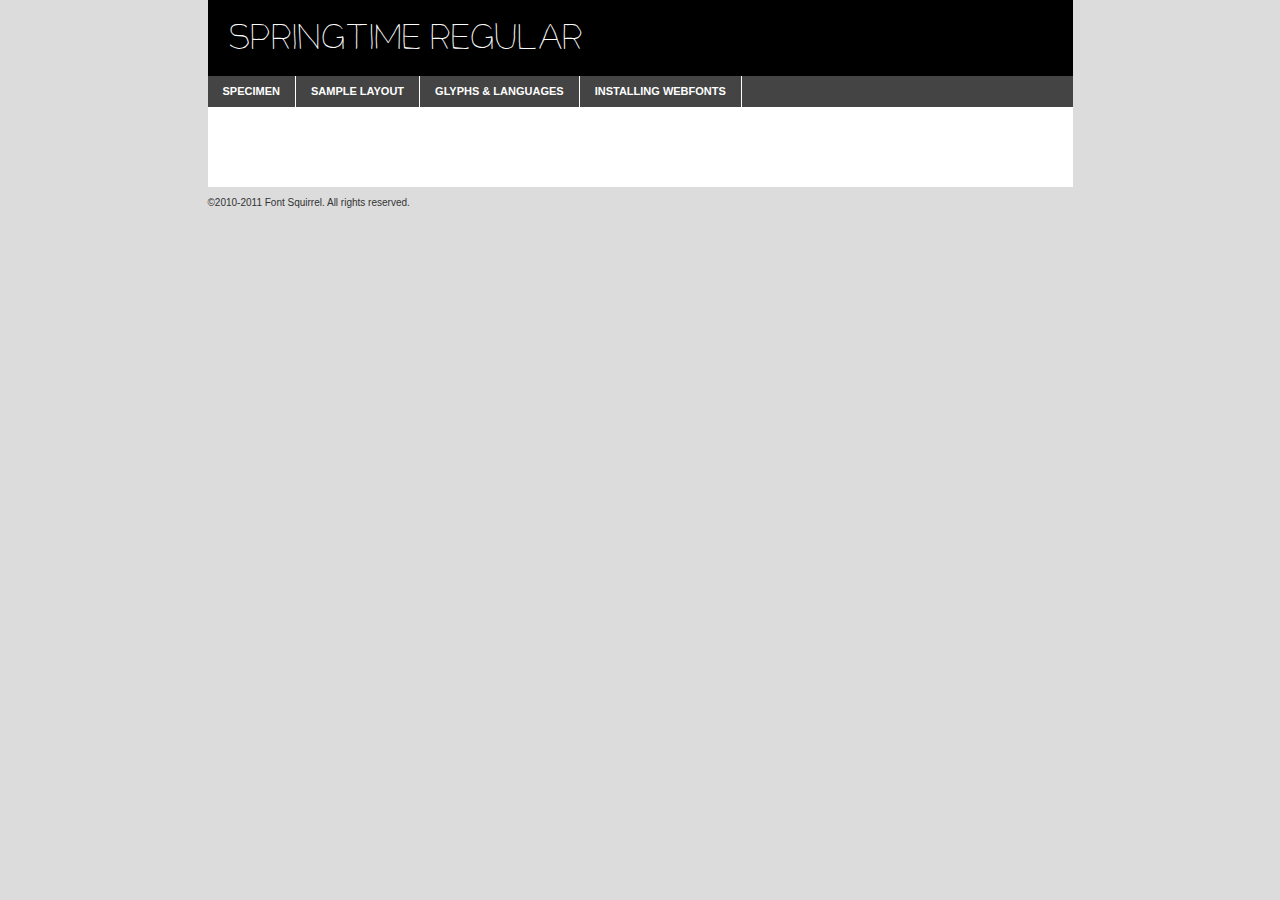
<file: fonts/springtimev2-demo.html>
<!DOCTYPE html PUBLIC "-//W3C//DTD XHTML 1.0 Transitional//EN"
	"http://www.w3.org/TR/xhtml1/DTD/xhtml1-transitional.dtd">

<html xmlns="http://www.w3.org/1999/xhtml" xml:lang="en" lang="en">
<head>
	<meta http-equiv="Content-Type" content="text/html; charset=utf-8" />
	<script src="http://ajax.googleapis.com/ajax/libs/jquery/1.7.2/jquery.min.js" type="text/javascript" charset="utf-8"></script>
	<script src="specimen_files/easytabs.js" type="text/javascript" charset="utf-8"></script>
	<link rel="stylesheet" href="specimen_files/specimen_stylesheet.css" type="text/css" charset="utf-8" />
	<link rel="stylesheet" href="stylesheet.css" type="text/css" charset="utf-8" />

	<style type="text/css">
					body{
				font-family: 'springtimeregular';
							}
		</style>

	<title>Springtime Regular Specimen</title>
	
	
	<script type="text/javascript" charset="utf-8">
		$(document).ready(function() {
			$('#container').easyTabs({defaultContent:1});
		});
	</script>
</head>

<body>
<div id="container">
	<div id="header">
		Springtime Regular	</div>
	<ul class="tabs">
		<li><a href="#specimen">Specimen</a></li>
		<li><a href="#layout">Sample Layout</a></li>
				<li><a href="#glyphs">Glyphs &amp; Languages</a></li>
		<li><a href="#installing">Installing Webfonts</a></li>
		
	</ul>
	
	<div id="main_content">

		
			<div id="specimen">
		
				<div class="section">
					<div class="grid12 firstcol">
						<div class="huge">AaBb</div>
					</div>
				</div>
		
				<div class="section">
					<div class="glyph_range">A&#x200B;B&#x200b;C&#x200b;D&#x200b;E&#x200b;F&#x200b;G&#x200b;H&#x200b;I&#x200b;J&#x200b;K&#x200b;L&#x200b;M&#x200b;N&#x200b;O&#x200b;P&#x200b;Q&#x200b;R&#x200b;S&#x200b;T&#x200b;U&#x200b;V&#x200b;W&#x200b;X&#x200b;Y&#x200b;Z&#x200b;a&#x200b;b&#x200b;c&#x200b;d&#x200b;e&#x200b;f&#x200b;g&#x200b;h&#x200b;i&#x200b;j&#x200b;k&#x200b;l&#x200b;m&#x200b;n&#x200b;o&#x200b;p&#x200b;q&#x200b;r&#x200b;s&#x200b;t&#x200b;u&#x200b;v&#x200b;w&#x200b;x&#x200b;y&#x200b;z&#x200b;1&#x200b;2&#x200b;3&#x200b;4&#x200b;5&#x200b;6&#x200b;7&#x200b;8&#x200b;9&#x200b;0&#x200b;&amp;&#x200b;.&#x200b;,&#x200b;?&#x200b;!&#x200b;&#64;&#x200b;(&#x200b;)&#x200b;#&#x200b;$&#x200b;%&#x200b;*&#x200b;+&#x200b;-&#x200b;=&#x200b;:&#x200b;;</div>
				</div>
				<div class="section">
					<div class="grid12 firstcol">
						<table class="sample_table">
							<tr><td>10</td><td class="size10">abcdefghijklmnopqrstuvwxyzABCDEFGHIJKLMNOPQRSTUVWXYZ0123456789abcdefghijklmnopqrstuvwxyzABCDEFGHIJKLMNOPQRSTUVWXYZ0123456789abcdefghijklmnopqrstuvwxyzABCDEFGHIJKLMNOPQRSTUVWXYZ</td></tr>
							<tr><td>11</td><td class="size11">abcdefghijklmnopqrstuvwxyzABCDEFGHIJKLMNOPQRSTUVWXYZ0123456789abcdefghijklmnopqrstuvwxyzABCDEFGHIJKLMNOPQRSTUVWXYZ0123456789abcdefghijklmnopqrstuvwxyzABCDEFGHIJKLMNOPQRSTUVWXYZ</td></tr>
							<tr><td>12</td><td class="size12">abcdefghijklmnopqrstuvwxyzABCDEFGHIJKLMNOPQRSTUVWXYZ0123456789abcdefghijklmnopqrstuvwxyzABCDEFGHIJKLMNOPQRSTUVWXYZ0123456789abcdefghijklmnopqrstuvwxyzABCDEFGHIJKLMNOPQRSTUVWXYZ</td></tr>
							<tr><td>13</td><td class="size13">abcdefghijklmnopqrstuvwxyzABCDEFGHIJKLMNOPQRSTUVWXYZ0123456789abcdefghijklmnopqrstuvwxyzABCDEFGHIJKLMNOPQRSTUVWXYZ0123456789abcdefghijklmnopqrstuvwxyzABCDEFGHIJKLMNOPQRSTUVWXYZ</td></tr>
							<tr><td>14</td><td class="size14">abcdefghijklmnopqrstuvwxyzABCDEFGHIJKLMNOPQRSTUVWXYZ0123456789abcdefghijklmnopqrstuvwxyzABCDEFGHIJKLMNOPQRSTUVWXYZ0123456789abcdefghijklmnopqrstuvwxyzABCDEFGHIJKLMNOPQRSTUVWXYZ</td></tr>
							<tr><td>16</td><td class="size16">abcdefghijklmnopqrstuvwxyzABCDEFGHIJKLMNOPQRSTUVWXYZ0123456789abcdefghijklmnopqrstuvwxyzABCDEFGHIJKLMNOPQRSTUVWXYZ</td></tr>
							<tr><td>18</td><td class="size18">abcdefghijklmnopqrstuvwxyzABCDEFGHIJKLMNOPQRSTUVWXYZ0123456789abcdefghijklmnopqrstuvwxyzABCDEFGHIJKLMNOPQRSTUVWXYZ</td></tr>
							<tr><td>20</td><td class="size20">abcdefghijklmnopqrstuvwxyzABCDEFGHIJKLMNOPQRSTUVWXYZ0123456789abcdefghijklmnopqrstuvwxyzABCDEFGHIJKLMNOPQRSTUVWXYZ</td></tr>
							<tr><td>24</td><td class="size24">abcdefghijklmnopqrstuvwxyzABCDEFGHIJKLMNOPQRSTUVWXYZ0123456789abcdefghijklmnopqrstuvwxyzABCDEFGHIJKLMNOPQRSTUVWXYZ</td></tr>
							<tr><td>30</td><td class="size30">abcdefghijklmnopqrstuvwxyzABCDEFGHIJKLMNOPQRSTUVWXYZ0123456789abcdefghijklmnopqrstuvwxyzABCDEFGHIJKLMNOPQRSTUVWXYZ</td></tr>
							<tr><td>36</td><td class="size36">abcdefghijklmnopqrstuvwxyzABCDEFGHIJKLMNOPQRSTUVWXYZ0123456789abcdefghijklmnopqrstuvwxyzABCDEFGHIJKLMNOPQRSTUVWXYZ</td></tr>
							<tr><td>48</td><td class="size48">abcdefghijklmnopqrstuvwxyzABCDEFGHIJKLMNOPQRSTUVWXYZ0123456789abcdefghijklmnopqrstuvwxyzABCDEFGHIJKLMNOPQRSTUVWXYZ</td></tr>
							<tr><td>60</td><td class="size60">abcdefghijklmnopqrstuvwxyzABCDEFGHIJKLMNOPQRSTUVWXYZ0123456789abcdefghijklmnopqrstuvwxyzABCDEFGHIJKLMNOPQRSTUVWXYZ</td></tr>
							<tr><td>72</td><td class="size72">abcdefghijklmnopqrstuvwxyzABCDEFGHIJKLMNOPQRSTUVWXYZ0123456789abcdefghijklmnopqrstuvwxyzABCDEFGHIJKLMNOPQRSTUVWXYZ</td></tr>
							<tr><td>90</td><td class="size90">abcdefghijklmnopqrstuvwxyzABCDEFGHIJKLMNOPQRSTUVWXYZ0123456789abcdefghijklmnopqrstuvwxyzABCDEFGHIJKLMNOPQRSTUVWXYZ</td></tr>
						</table>
				
					</div>
			
				</div>
		
		
		
								<div class="section" id="bodycomparison">


										<div id="xheight">
				<div class="fontbody">&#x25FC;&#x25FC;&#x25FC;&#x25FC;&#x25FC;&#x25FC;&#x25FC;&#x25FC;&#x25FC;&#x25FC;&#x25FC;&#x25FC;&#x25FC;&#x25FC;&#x25FC;&#x25FC;&#x25FC;&#x25FC;&#x25FC;&#x25FC;&#x25FC;&#x25FC;&#x25FC;&#x25FC;&#x25FC;&#x25FC;&#x25FC;&#x25FC;&#x25FC;&#x25FC;&#x25FC;&#x25FC;&#x25FC;&#x25FC;&#x25FC;&#x25FC;&#x25FC;&#x25FC;&#x25FC;&#x25FC;&#x25FC;&#x25FC;&#x25FC;&#x25FC;&#x25FC;&#x25FC;&#x25FC;&#x25FC;&#x25FC;&#x25FC;&#x25FC;&#x25FC;&#x25FC;&#x25FC;&#x25FC;&#x25FC;&#x25FC;&#x25FC;&#x25FC;&#x25FC;&#x25FC;&#x25FC;&#x25FC;&#x25FC;&#x25FC;&#x25FC;&#x25FC;&#x25FC;&#x25FC;&#x25FC;&#x25FC;&#x25FC;&#x25FC;&#x25FC;&#x25FC;&#x25FC;&#x25FC;&#x25FC;&#x25FC;&#x25FC;&#x25FC;&#x25FC;&#x25FC;&#x25FC;&#x25FC;&#x25FC;&#x25FC;&#x25FC;&#x25FC;&#x25FC;&#x25FC;&#x25FC;&#x25FC;&#x25FC;&#x25FC;&#x25FC;&#x25FC;&#x25FC;&#x25FC;body</div><div class="arialbody">body</div><div class="verdanabody">body</div><div class="georgiabody">body</div></div>
										<div class="fontbody" style="z-index:1">
											body<span>Springtime Regular</span>
										</div>
										<div class="arialbody" style="z-index:1">
											body<span>Arial</span>
										</div>
										<div class="verdanabody" style="z-index:1">
											body<span>Verdana</span>
										</div>
										<div class="georgiabody" style="z-index:1">
											body<span>Georgia</span>
										</div>



								</div>
		
		
				<div class="section psample psample_row1" id="">
					
					<div class="grid2 firstcol">
						<p class="size10"><span>10.</span>Aenean lacinia bibendum nulla sed consectetur. Fusce dapibus, tellus ac cursus commodo, tortor mauris condimentum nibh, ut fermentum massa justo sit amet risus. Nullam id dolor id nibh ultricies vehicula ut id elit. Cum sociis natoque penatibus et magnis dis parturient montes, nascetur ridiculus mus. Nulla vitae elit libero, a pharetra augue.</p>
			
					</div>
					<div class="grid3">
						<p class="size11"><span>11.</span>Aenean lacinia bibendum nulla sed consectetur. Fusce dapibus, tellus ac cursus commodo, tortor mauris condimentum nibh, ut fermentum massa justo sit amet risus. Nullam id dolor id nibh ultricies vehicula ut id elit. Cum sociis natoque penatibus et magnis dis parturient montes, nascetur ridiculus mus. Nulla vitae elit libero, a pharetra augue.</p>
			
					</div>
					<div class="grid3">
						<p class="size12"><span>12.</span>Aenean lacinia bibendum nulla sed consectetur. Fusce dapibus, tellus ac cursus commodo, tortor mauris condimentum nibh, ut fermentum massa justo sit amet risus. Nullam id dolor id nibh ultricies vehicula ut id elit. Cum sociis natoque penatibus et magnis dis parturient montes, nascetur ridiculus mus. Nulla vitae elit libero, a pharetra augue.</p>
			
					</div>
					<div class="grid4">
						<p class="size13"><span>13.</span>Aenean lacinia bibendum nulla sed consectetur. Fusce dapibus, tellus ac cursus commodo, tortor mauris condimentum nibh, ut fermentum massa justo sit amet risus. Nullam id dolor id nibh ultricies vehicula ut id elit. Cum sociis natoque penatibus et magnis dis parturient montes, nascetur ridiculus mus. Nulla vitae elit libero, a pharetra augue.</p>
			
					</div>
					<div class="white_blend"></div>
					
				</div>
				<div class="section psample psample_row2" id="">
					<div class="grid3 firstcol">
						<p class="size14"><span>14.</span>Aenean lacinia bibendum nulla sed consectetur. Fusce dapibus, tellus ac cursus commodo, tortor mauris condimentum nibh, ut fermentum massa justo sit amet risus. Nullam id dolor id nibh ultricies vehicula ut id elit. Cum sociis natoque penatibus et magnis dis parturient montes, nascetur ridiculus mus. Nulla vitae elit libero, a pharetra augue.</p>
			
					</div>
					<div class="grid4">
						<p class="size16"><span>16.</span>Aenean lacinia bibendum nulla sed consectetur. Fusce dapibus, tellus ac cursus commodo, tortor mauris condimentum nibh, ut fermentum massa justo sit amet risus. Nullam id dolor id nibh ultricies vehicula ut id elit. Cum sociis natoque penatibus et magnis dis parturient montes, nascetur ridiculus mus. Nulla vitae elit libero, a pharetra augue.</p>
			
					</div>
					<div class="grid5">
						<p class="size18"><span>18.</span>Aenean lacinia bibendum nulla sed consectetur. Fusce dapibus, tellus ac cursus commodo, tortor mauris condimentum nibh, ut fermentum massa justo sit amet risus. Nullam id dolor id nibh ultricies vehicula ut id elit. Cum sociis natoque penatibus et magnis dis parturient montes, nascetur ridiculus mus. Nulla vitae elit libero, a pharetra augue.</p>
			
					</div>

					<div class="white_blend"></div>

				</div>
				
				<div class="section psample psample_row3" id="">
					<div class="grid5 firstcol">
						<p class="size20"><span>20.</span>Aenean lacinia bibendum nulla sed consectetur. Fusce dapibus, tellus ac cursus commodo, tortor mauris condimentum nibh, ut fermentum massa justo sit amet risus. Nullam id dolor id nibh ultricies vehicula ut id elit. Cum sociis natoque penatibus et magnis dis parturient montes, nascetur ridiculus mus. Nulla vitae elit libero, a pharetra augue.</p>
					</div>
					<div class="grid7">
						<p class="size24"><span>24.</span>Aenean lacinia bibendum nulla sed consectetur. Fusce dapibus, tellus ac cursus commodo, tortor mauris condimentum nibh, ut fermentum massa justo sit amet risus. Nullam id dolor id nibh ultricies vehicula ut id elit. Cum sociis natoque penatibus et magnis dis parturient montes, nascetur ridiculus mus. Nulla vitae elit libero, a pharetra augue.</p>
					</div>
					
					<div class="white_blend"></div>
					
				</div>
				
				<div class="section psample psample_row4" id="">
					<div class="grid12 firstcol">
						<p class="size30"><span>30.</span>Aenean lacinia bibendum nulla sed consectetur. Fusce dapibus, tellus ac cursus commodo, tortor mauris condimentum nibh, ut fermentum massa justo sit amet risus. Nullam id dolor id nibh ultricies vehicula ut id elit. Cum sociis natoque penatibus et magnis dis parturient montes, nascetur ridiculus mus. Nulla vitae elit libero, a pharetra augue.</p>
					</div>
					<div class="white_blend"></div>
					
				</div>
				
				
				
				<div class="section psample psample_row1 fullreverse">
					<div class="grid2 firstcol">
						<p class="size10"><span>10.</span>Aenean lacinia bibendum nulla sed consectetur. Fusce dapibus, tellus ac cursus commodo, tortor mauris condimentum nibh, ut fermentum massa justo sit amet risus. Nullam id dolor id nibh ultricies vehicula ut id elit. Cum sociis natoque penatibus et magnis dis parturient montes, nascetur ridiculus mus. Nulla vitae elit libero, a pharetra augue.</p>
			
					</div>
					<div class="grid3">
						<p class="size11"><span>11.</span>Aenean lacinia bibendum nulla sed consectetur. Fusce dapibus, tellus ac cursus commodo, tortor mauris condimentum nibh, ut fermentum massa justo sit amet risus. Nullam id dolor id nibh ultricies vehicula ut id elit. Cum sociis natoque penatibus et magnis dis parturient montes, nascetur ridiculus mus. Nulla vitae elit libero, a pharetra augue.</p>
			
					</div>
					<div class="grid3">
						<p class="size12"><span>12.</span>Aenean lacinia bibendum nulla sed consectetur. Fusce dapibus, tellus ac cursus commodo, tortor mauris condimentum nibh, ut fermentum massa justo sit amet risus. Nullam id dolor id nibh ultricies vehicula ut id elit. Cum sociis natoque penatibus et magnis dis parturient montes, nascetur ridiculus mus. Nulla vitae elit libero, a pharetra augue.</p>
			
					</div>
					<div class="grid4">
						<p class="size13"><span>13.</span>Aenean lacinia bibendum nulla sed consectetur. Fusce dapibus, tellus ac cursus commodo, tortor mauris condimentum nibh, ut fermentum massa justo sit amet risus. Nullam id dolor id nibh ultricies vehicula ut id elit. Cum sociis natoque penatibus et magnis dis parturient montes, nascetur ridiculus mus. Nulla vitae elit libero, a pharetra augue.</p>
			
					</div>
					<div class="black_blend"></div>
					
				</div>
				
				<div class="section psample psample_row2 fullreverse">
					<div class="grid3 firstcol">
						<p class="size14"><span>14.</span>Aenean lacinia bibendum nulla sed consectetur. Fusce dapibus, tellus ac cursus commodo, tortor mauris condimentum nibh, ut fermentum massa justo sit amet risus. Nullam id dolor id nibh ultricies vehicula ut id elit. Cum sociis natoque penatibus et magnis dis parturient montes, nascetur ridiculus mus. Nulla vitae elit libero, a pharetra augue.</p>
			
					</div>
					<div class="grid4">
						<p class="size16"><span>16.</span>Aenean lacinia bibendum nulla sed consectetur. Fusce dapibus, tellus ac cursus commodo, tortor mauris condimentum nibh, ut fermentum massa justo sit amet risus. Nullam id dolor id nibh ultricies vehicula ut id elit. Cum sociis natoque penatibus et magnis dis parturient montes, nascetur ridiculus mus. Nulla vitae elit libero, a pharetra augue.</p>
			
					</div>
					<div class="grid5">
						<p class="size18"><span>18.</span>Aenean lacinia bibendum nulla sed consectetur. Fusce dapibus, tellus ac cursus commodo, tortor mauris condimentum nibh, ut fermentum massa justo sit amet risus. Nullam id dolor id nibh ultricies vehicula ut id elit. Cum sociis natoque penatibus et magnis dis parturient montes, nascetur ridiculus mus. Nulla vitae elit libero, a pharetra augue.</p>
			
					</div>
					<div class="black_blend"></div>

				</div>
				
				<div class="section psample fullreverse psample_row3" id="">
					<div class="grid5 firstcol">
						<p class="size20"><span>20.</span>Aenean lacinia bibendum nulla sed consectetur. Fusce dapibus, tellus ac cursus commodo, tortor mauris condimentum nibh, ut fermentum massa justo sit amet risus. Nullam id dolor id nibh ultricies vehicula ut id elit. Cum sociis natoque penatibus et magnis dis parturient montes, nascetur ridiculus mus. Nulla vitae elit libero, a pharetra augue.</p>
					</div>
					<div class="grid7">
						<p class="size24"><span>24.</span>Aenean lacinia bibendum nulla sed consectetur. Fusce dapibus, tellus ac cursus commodo, tortor mauris condimentum nibh, ut fermentum massa justo sit amet risus. Nullam id dolor id nibh ultricies vehicula ut id elit. Cum sociis natoque penatibus et magnis dis parturient montes, nascetur ridiculus mus. Nulla vitae elit libero, a pharetra augue.</p>
					</div>
					
					<div class="black_blend"></div>
					
				</div>
				
				<div class="section psample fullreverse psample_row4" id="" style="border-bottom: 20px #000 solid;">
					<div class="grid12 firstcol">
						<p class="size30"><span>30.</span>Aenean lacinia bibendum nulla sed consectetur. Fusce dapibus, tellus ac cursus commodo, tortor mauris condimentum nibh, ut fermentum massa justo sit amet risus. Nullam id dolor id nibh ultricies vehicula ut id elit. Cum sociis natoque penatibus et magnis dis parturient montes, nascetur ridiculus mus. Nulla vitae elit libero, a pharetra augue.</p>
					</div>
					<div class="black_blend"></div>
					
				</div>
				
				
				
				
			</div>
			
			<div id="layout">
				
				<div class="section">
					
					<div class="grid12 firstcol">
						<h1>Lorem Ipsum Dolor</h1>
						<h2>Etiam porta sem malesuada magna mollis euismod</h2>
						
						<p class="byline">By <a href="#link">Aenean Lacinia</a></p>
					</div>
				</div>
				<div class="section">
					<div class="grid8 firstcol">
						<p class="large">Donec sed odio dui. Morbi leo risus, porta ac consectetur ac, vestibulum at eros. Fusce dapibus, tellus ac cursus commodo, tortor mauris condimentum nibh, ut fermentum massa justo sit amet risus. </p>

						
						<h3>Pellentesque ornare sem</h3>

						<p>Maecenas sed diam eget risus varius blandit sit amet non magna. Maecenas faucibus mollis interdum. Donec ullamcorper nulla non metus auctor fringilla. Nullam id dolor id nibh ultricies vehicula ut id elit. Nullam id dolor id nibh ultricies vehicula ut id elit. </p>

						<p>Aenean eu leo quam. Pellentesque ornare sem lacinia quam venenatis vestibulum. Lorem ipsum dolor sit amet, consectetur adipiscing elit. Cum sociis natoque penatibus et magnis dis parturient montes, nascetur ridiculus mus. </p>

						<p>Nulla vitae elit libero, a pharetra augue. Praesent commodo cursus magna, vel scelerisque nisl consectetur et. Aenean lacinia bibendum nulla sed consectetur. </p>

						<p>Nullam quis risus eget urna mollis ornare vel eu leo. Nullam quis risus eget urna mollis ornare vel eu leo. Maecenas sed diam eget risus varius blandit sit amet non magna. Donec ullamcorper nulla non metus auctor fringilla. </p>

						<h3>Cras mattis consectetur</h3>

						<p>Aenean eu leo quam. Pellentesque ornare sem lacinia quam venenatis vestibulum. Aenean lacinia bibendum nulla sed consectetur. Integer posuere erat a ante venenatis dapibus posuere velit aliquet. Cras mattis consectetur purus sit amet fermentum. </p>

						<p>Nullam id dolor id nibh ultricies vehicula ut id elit. Nullam quis risus eget urna mollis ornare vel eu leo. Cras mattis consectetur purus sit amet fermentum.</p>
					</div>
					
					<div class="grid4 sidebar">
						
						<div class="box reverse">
							<p class="last">Nullam quis risus eget urna mollis ornare vel eu leo. Donec ullamcorper nulla non metus auctor fringilla. Cras mattis consectetur purus sit amet fermentum. Sed posuere consectetur est at lobortis. Lorem ipsum dolor sit amet, consectetur adipiscing elit. </p>
						</div>
						
						<p class="caption">Maecenas sed diam eget risus varius.</p>

						<p>Vestibulum id ligula porta felis euismod semper. Integer posuere erat a ante venenatis dapibus posuere velit aliquet. Vestibulum id ligula porta felis euismod semper. Sed posuere consectetur est at lobortis. Maecenas sed diam eget risus varius blandit sit amet non magna. Fusce dapibus, tellus ac cursus commodo, tortor mauris condimentum nibh, ut fermentum massa justo sit amet risus. </p>

					

						<p>Duis mollis, est non commodo luctus, nisi erat porttitor ligula, eget lacinia odio sem nec elit. Aenean lacinia bibendum nulla sed consectetur. Vivamus sagittis lacus vel augue laoreet rutrum faucibus dolor auctor. Aenean lacinia bibendum nulla sed consectetur. Nullam quis risus eget urna mollis ornare vel eu leo. </p>

						<p>Praesent commodo cursus magna, vel scelerisque nisl consectetur et. Donec ullamcorper nulla non metus auctor fringilla. Maecenas faucibus mollis interdum. Fusce dapibus, tellus ac cursus commodo, tortor mauris condimentum nibh, ut fermentum massa justo sit amet risus. </p>

					</div>
				</div>
				
			</div>


			



		<div id="glyphs">
			<div class="section">
				<div class="grid12 firstcol">
			
				<h1>Language Support</h1>
				<p>The subset of Springtime Regular in this kit supports the following languages:<br />
			
					Albanian, Basque, Breton, Chamorro, Danish, English, Faroese, Finnish, Frisian, Galician, German, Icelandic, Italian, Malagasy, Norwegian, Portuguese, Spanish, Swedish				</p>
				<h1>Glyph Chart</h1>
				<p>The subset of Springtime Regular in this kit includes all the glyphs listed below. Unicode entities are included above each glyph to help you insert individual characters into your layout.</p>
				<div id="glyph_chart">
			
																														 <div><p>&amp;#13;</p>&#13;</div>
																				 <div><p>&amp;#32;</p>&#32;</div>
																				 <div><p>&amp;#33;</p>&#33;</div>
																				 <div><p>&amp;#34;</p>&#34;</div>
																				 <div><p>&amp;#35;</p>&#35;</div>
																				 <div><p>&amp;#36;</p>&#36;</div>
																				 <div><p>&amp;#37;</p>&#37;</div>
																				 <div><p>&amp;#38;</p>&#38;</div>
																				 <div><p>&amp;#39;</p>&#39;</div>
																				 <div><p>&amp;#40;</p>&#40;</div>
																				 <div><p>&amp;#41;</p>&#41;</div>
																				 <div><p>&amp;#42;</p>&#42;</div>
																				 <div><p>&amp;#43;</p>&#43;</div>
																				 <div><p>&amp;#44;</p>&#44;</div>
																				 <div><p>&amp;#45;</p>&#45;</div>
																				 <div><p>&amp;#46;</p>&#46;</div>
																				 <div><p>&amp;#47;</p>&#47;</div>
																				 <div><p>&amp;#48;</p>&#48;</div>
																				 <div><p>&amp;#49;</p>&#49;</div>
																				 <div><p>&amp;#50;</p>&#50;</div>
																				 <div><p>&amp;#51;</p>&#51;</div>
																				 <div><p>&amp;#52;</p>&#52;</div>
																				 <div><p>&amp;#53;</p>&#53;</div>
																				 <div><p>&amp;#54;</p>&#54;</div>
																				 <div><p>&amp;#55;</p>&#55;</div>
																				 <div><p>&amp;#56;</p>&#56;</div>
																				 <div><p>&amp;#57;</p>&#57;</div>
																				 <div><p>&amp;#58;</p>&#58;</div>
																				 <div><p>&amp;#59;</p>&#59;</div>
																				 <div><p>&amp;#60;</p>&#60;</div>
																				 <div><p>&amp;#61;</p>&#61;</div>
																				 <div><p>&amp;#62;</p>&#62;</div>
																				 <div><p>&amp;#63;</p>&#63;</div>
																				 <div><p>&amp;#64;</p>&#64;</div>
																				 <div><p>&amp;#65;</p>&#65;</div>
																				 <div><p>&amp;#66;</p>&#66;</div>
																				 <div><p>&amp;#67;</p>&#67;</div>
																				 <div><p>&amp;#68;</p>&#68;</div>
																				 <div><p>&amp;#69;</p>&#69;</div>
																				 <div><p>&amp;#70;</p>&#70;</div>
																				 <div><p>&amp;#71;</p>&#71;</div>
																				 <div><p>&amp;#72;</p>&#72;</div>
																				 <div><p>&amp;#73;</p>&#73;</div>
																				 <div><p>&amp;#74;</p>&#74;</div>
																				 <div><p>&amp;#75;</p>&#75;</div>
																				 <div><p>&amp;#76;</p>&#76;</div>
																				 <div><p>&amp;#77;</p>&#77;</div>
																				 <div><p>&amp;#78;</p>&#78;</div>
																				 <div><p>&amp;#79;</p>&#79;</div>
																				 <div><p>&amp;#80;</p>&#80;</div>
																				 <div><p>&amp;#81;</p>&#81;</div>
																				 <div><p>&amp;#82;</p>&#82;</div>
																				 <div><p>&amp;#83;</p>&#83;</div>
																				 <div><p>&amp;#84;</p>&#84;</div>
																				 <div><p>&amp;#85;</p>&#85;</div>
																				 <div><p>&amp;#86;</p>&#86;</div>
																				 <div><p>&amp;#87;</p>&#87;</div>
																				 <div><p>&amp;#88;</p>&#88;</div>
																				 <div><p>&amp;#89;</p>&#89;</div>
																				 <div><p>&amp;#90;</p>&#90;</div>
																				 <div><p>&amp;#91;</p>&#91;</div>
																				 <div><p>&amp;#92;</p>&#92;</div>
																				 <div><p>&amp;#93;</p>&#93;</div>
																				 <div><p>&amp;#94;</p>&#94;</div>
																				 <div><p>&amp;#95;</p>&#95;</div>
																				 <div><p>&amp;#96;</p>&#96;</div>
																				 <div><p>&amp;#97;</p>&#97;</div>
																				 <div><p>&amp;#98;</p>&#98;</div>
																				 <div><p>&amp;#99;</p>&#99;</div>
																				 <div><p>&amp;#100;</p>&#100;</div>
																				 <div><p>&amp;#101;</p>&#101;</div>
																				 <div><p>&amp;#102;</p>&#102;</div>
																				 <div><p>&amp;#103;</p>&#103;</div>
																				 <div><p>&amp;#104;</p>&#104;</div>
																				 <div><p>&amp;#105;</p>&#105;</div>
																				 <div><p>&amp;#106;</p>&#106;</div>
																				 <div><p>&amp;#107;</p>&#107;</div>
																				 <div><p>&amp;#108;</p>&#108;</div>
																				 <div><p>&amp;#109;</p>&#109;</div>
																				 <div><p>&amp;#110;</p>&#110;</div>
																				 <div><p>&amp;#111;</p>&#111;</div>
																				 <div><p>&amp;#112;</p>&#112;</div>
																				 <div><p>&amp;#113;</p>&#113;</div>
																				 <div><p>&amp;#114;</p>&#114;</div>
																				 <div><p>&amp;#115;</p>&#115;</div>
																				 <div><p>&amp;#116;</p>&#116;</div>
																				 <div><p>&amp;#117;</p>&#117;</div>
																				 <div><p>&amp;#118;</p>&#118;</div>
																				 <div><p>&amp;#119;</p>&#119;</div>
																				 <div><p>&amp;#120;</p>&#120;</div>
																				 <div><p>&amp;#121;</p>&#121;</div>
																				 <div><p>&amp;#122;</p>&#122;</div>
																				 <div><p>&amp;#123;</p>&#123;</div>
																				 <div><p>&amp;#124;</p>&#124;</div>
																				 <div><p>&amp;#125;</p>&#125;</div>
																				 <div><p>&amp;#126;</p>&#126;</div>
																				 <div><p>&amp;#160;</p>&#160;</div>
																				 <div><p>&amp;#161;</p>&#161;</div>
																				 <div><p>&amp;#162;</p>&#162;</div>
																				 <div><p>&amp;#163;</p>&#163;</div>
																				 <div><p>&amp;#164;</p>&#164;</div>
																				 <div><p>&amp;#165;</p>&#165;</div>
																				 <div><p>&amp;#166;</p>&#166;</div>
																				 <div><p>&amp;#167;</p>&#167;</div>
																				 <div><p>&amp;#168;</p>&#168;</div>
																				 <div><p>&amp;#169;</p>&#169;</div>
																				 <div><p>&amp;#170;</p>&#170;</div>
																				 <div><p>&amp;#171;</p>&#171;</div>
																				 <div><p>&amp;#172;</p>&#172;</div>
																				 <div><p>&amp;#173;</p>&#173;</div>
																				 <div><p>&amp;#174;</p>&#174;</div>
																				 <div><p>&amp;#175;</p>&#175;</div>
																				 <div><p>&amp;#176;</p>&#176;</div>
																				 <div><p>&amp;#177;</p>&#177;</div>
																				 <div><p>&amp;#178;</p>&#178;</div>
																				 <div><p>&amp;#179;</p>&#179;</div>
																				 <div><p>&amp;#180;</p>&#180;</div>
																				 <div><p>&amp;#181;</p>&#181;</div>
																				 <div><p>&amp;#182;</p>&#182;</div>
																				 <div><p>&amp;#183;</p>&#183;</div>
																				 <div><p>&amp;#184;</p>&#184;</div>
																				 <div><p>&amp;#185;</p>&#185;</div>
																				 <div><p>&amp;#186;</p>&#186;</div>
																				 <div><p>&amp;#187;</p>&#187;</div>
																				 <div><p>&amp;#188;</p>&#188;</div>
																				 <div><p>&amp;#189;</p>&#189;</div>
																				 <div><p>&amp;#190;</p>&#190;</div>
																				 <div><p>&amp;#191;</p>&#191;</div>
																				 <div><p>&amp;#192;</p>&#192;</div>
																				 <div><p>&amp;#193;</p>&#193;</div>
																				 <div><p>&amp;#194;</p>&#194;</div>
																				 <div><p>&amp;#195;</p>&#195;</div>
																				 <div><p>&amp;#196;</p>&#196;</div>
																				 <div><p>&amp;#197;</p>&#197;</div>
																				 <div><p>&amp;#198;</p>&#198;</div>
																				 <div><p>&amp;#199;</p>&#199;</div>
																				 <div><p>&amp;#200;</p>&#200;</div>
																				 <div><p>&amp;#201;</p>&#201;</div>
																				 <div><p>&amp;#202;</p>&#202;</div>
																				 <div><p>&amp;#203;</p>&#203;</div>
																				 <div><p>&amp;#204;</p>&#204;</div>
																				 <div><p>&amp;#205;</p>&#205;</div>
																				 <div><p>&amp;#206;</p>&#206;</div>
																				 <div><p>&amp;#207;</p>&#207;</div>
																				 <div><p>&amp;#208;</p>&#208;</div>
																				 <div><p>&amp;#209;</p>&#209;</div>
																				 <div><p>&amp;#210;</p>&#210;</div>
																				 <div><p>&amp;#211;</p>&#211;</div>
																				 <div><p>&amp;#212;</p>&#212;</div>
																				 <div><p>&amp;#213;</p>&#213;</div>
																				 <div><p>&amp;#214;</p>&#214;</div>
																				 <div><p>&amp;#215;</p>&#215;</div>
																				 <div><p>&amp;#216;</p>&#216;</div>
																				 <div><p>&amp;#217;</p>&#217;</div>
																				 <div><p>&amp;#218;</p>&#218;</div>
																				 <div><p>&amp;#219;</p>&#219;</div>
																				 <div><p>&amp;#220;</p>&#220;</div>
																				 <div><p>&amp;#221;</p>&#221;</div>
																				 <div><p>&amp;#222;</p>&#222;</div>
																				 <div><p>&amp;#223;</p>&#223;</div>
																				 <div><p>&amp;#224;</p>&#224;</div>
																				 <div><p>&amp;#225;</p>&#225;</div>
																				 <div><p>&amp;#226;</p>&#226;</div>
																				 <div><p>&amp;#227;</p>&#227;</div>
																				 <div><p>&amp;#228;</p>&#228;</div>
																				 <div><p>&amp;#229;</p>&#229;</div>
																				 <div><p>&amp;#230;</p>&#230;</div>
																				 <div><p>&amp;#231;</p>&#231;</div>
																				 <div><p>&amp;#232;</p>&#232;</div>
																				 <div><p>&amp;#233;</p>&#233;</div>
																				 <div><p>&amp;#234;</p>&#234;</div>
																				 <div><p>&amp;#235;</p>&#235;</div>
																				 <div><p>&amp;#236;</p>&#236;</div>
																				 <div><p>&amp;#237;</p>&#237;</div>
																				 <div><p>&amp;#238;</p>&#238;</div>
																				 <div><p>&amp;#239;</p>&#239;</div>
																				 <div><p>&amp;#240;</p>&#240;</div>
																				 <div><p>&amp;#241;</p>&#241;</div>
																				 <div><p>&amp;#242;</p>&#242;</div>
																				 <div><p>&amp;#243;</p>&#243;</div>
																				 <div><p>&amp;#244;</p>&#244;</div>
																				 <div><p>&amp;#245;</p>&#245;</div>
																				 <div><p>&amp;#246;</p>&#246;</div>
																				 <div><p>&amp;#247;</p>&#247;</div>
																				 <div><p>&amp;#248;</p>&#248;</div>
																				 <div><p>&amp;#249;</p>&#249;</div>
																				 <div><p>&amp;#250;</p>&#250;</div>
																				 <div><p>&amp;#251;</p>&#251;</div>
																				 <div><p>&amp;#252;</p>&#252;</div>
																				 <div><p>&amp;#253;</p>&#253;</div>
																				 <div><p>&amp;#254;</p>&#254;</div>
																				 <div><p>&amp;#255;</p>&#255;</div>
																				 <div><p>&amp;#710;</p>&#710;</div>
																				 <div><p>&amp;#732;</p>&#732;</div>
																				 <div><p>&amp;#8192;</p>&#8192;</div>
																				 <div><p>&amp;#8193;</p>&#8193;</div>
																				 <div><p>&amp;#8194;</p>&#8194;</div>
																				 <div><p>&amp;#8195;</p>&#8195;</div>
																				 <div><p>&amp;#8196;</p>&#8196;</div>
																				 <div><p>&amp;#8197;</p>&#8197;</div>
																				 <div><p>&amp;#8198;</p>&#8198;</div>
																				 <div><p>&amp;#8199;</p>&#8199;</div>
																				 <div><p>&amp;#8200;</p>&#8200;</div>
																				 <div><p>&amp;#8201;</p>&#8201;</div>
																				 <div><p>&amp;#8202;</p>&#8202;</div>
																				 <div><p>&amp;#8208;</p>&#8208;</div>
																				 <div><p>&amp;#8209;</p>&#8209;</div>
																				 <div><p>&amp;#8210;</p>&#8210;</div>
																				 <div><p>&amp;#8211;</p>&#8211;</div>
																				 <div><p>&amp;#8212;</p>&#8212;</div>
																				 <div><p>&amp;#8216;</p>&#8216;</div>
																				 <div><p>&amp;#8217;</p>&#8217;</div>
																				 <div><p>&amp;#8218;</p>&#8218;</div>
																				 <div><p>&amp;#8220;</p>&#8220;</div>
																				 <div><p>&amp;#8221;</p>&#8221;</div>
																				 <div><p>&amp;#8222;</p>&#8222;</div>
																				 <div><p>&amp;#8226;</p>&#8226;</div>
																				 <div><p>&amp;#8230;</p>&#8230;</div>
																				 <div><p>&amp;#8239;</p>&#8239;</div>
																				 <div><p>&amp;#8249;</p>&#8249;</div>
																				 <div><p>&amp;#8250;</p>&#8250;</div>
																				 <div><p>&amp;#8287;</p>&#8287;</div>
																				 <div><p>&amp;#8364;</p>&#8364;</div>
																				 <div><p>&amp;#8482;</p>&#8482;</div>
																				 <div><p>&amp;#9724;</p>&#9724;</div>
																												</div>	
				</div>
		
		
			</div>
		</div>
		
		
		<div id="specs">
			
		</div>
	
		<div id="installing">
			<div class="section">
				<div class="grid7 firstcol">
					<h1>Installing Webfonts</h1>
					
					<p>Webfonts are supported by all major browser platforms but not all in the same way. There are currently four different font formats that must be included in order to target all browsers. This includes TTF, WOFF, EOT and SVG.</p>
					
					<h2>1. Upload your webfonts</h2>
					<p>You must upload your webfont kit to your website. They should be in or near the same directory as your CSS files.</p>
					
					<h2>2. Include the webfont stylesheet</h2>
					<p>A special CSS @font-face declaration helps the various browsers select the appropriate font it needs without causing you a bunch of headaches. Learn more about this syntax by reading the <a href="http://www.fontspring.com/blog/further-hardening-of-the-bulletproof-syntax">Fontspring blog post</a> about it. The code for it is as follows:</p>


<code>
@font-face{ 
	font-family: 'MyWebFont';
	src: url('WebFont.eot');
	src: url('WebFont.eot?#iefix') format('embedded-opentype'),
	     url('WebFont.woff') format('woff'),
	     url('WebFont.ttf') format('truetype'),
	     url('WebFont.svg#webfont') format('svg');
}
</code>

	<p>We've already gone ahead and generated the code for you. All you have to do is link to the stylesheet in your HTML, like this:</p>
	<code>&lt;link rel=&quot;stylesheet&quot; href=&quot;stylesheet.css&quot; type=&quot;text/css&quot; charset=&quot;utf-8&quot; /&gt;</code>

					<h2>3. Modify your own stylesheet</h2>
					<p>To take advantage of your new fonts, you must tell your stylesheet to use them. Look at the original @font-face declaration above and find the property called "font-family." The name linked there will be what you use to reference the font. Prepend that webfont name to the font stack in the "font-family" property, inside the selector you want to change. For example:</p>
<code>p { font-family: 'WebFont', Arial, sans-serif; }</code>

<h2>4. Test</h2>
<p>Getting webfonts to work cross-browser <em>can</em> be tricky. Use the information in the sidebar to help you if you find that fonts aren't loading in a particular browser.</p>
				</div>
				
				<div class="grid5 sidebar">
					<div class="box">
						<h2>Troubleshooting<br />Font-Face Problems</h2>
						<p>Having trouble getting your webfonts to load in your new website? Here are some tips to sort out what might be the problem.</p>

						<h3>Fonts not showing in any browser</h3>

						<p>This sounds like you need to work on the plumbing. You either did not upload the fonts to the correct directory, or you did not link the fonts properly in the CSS. If you've confirmed that all this is correct and you still have a problem, take a look at your .htaccess file and see if requests are getting intercepted.</p>

						<h3>Fonts not loading in iPhone or iPad</h3>

						<p>The most common problem here is that you are serving the fonts from an IIS server. IIS refuses to serve files that have unknown MIME types. If that is the case, you must set the MIME type for SVG to "image/svg+xml" in the server settings. Follow these instructions from Microsoft if you need help.</p>

						<h3>Fonts not loading in Firefox</h3>

						<p>The primary reason for this failure? You are still using a version Firefox older than 3.5. So upgrade already! If that isn't it, then you are very likely serving fonts from a different domain. Firefox requires that all font assets be served from the same domain. Lastly it is possible that you need to add WOFF to your list of MIME types (if you are serving via IIS.)</p>

						<h3>Fonts not loading in IE</h3>

						<p>Are you looking at Internet Explorer on an actual Windows machine or are you cheating by using a service like Adobe BrowserLab? Many of these screenshot services do not render @font-face for IE. Best to test it on a real machine.</p>

						<h3>Fonts not loading in IE9</h3>

						<p>IE9, like Firefox, requires that fonts be served from the same domain as the website. Make sure that is the case.</p>
					</div>
				</div>
			</div>
			
		</div>
	
	</div>
	<div id="footer">
		<p>&copy;2010-2011 Font Squirrel. All rights reserved.</p>
	</div>
</div>
</body>
</html>
</file>
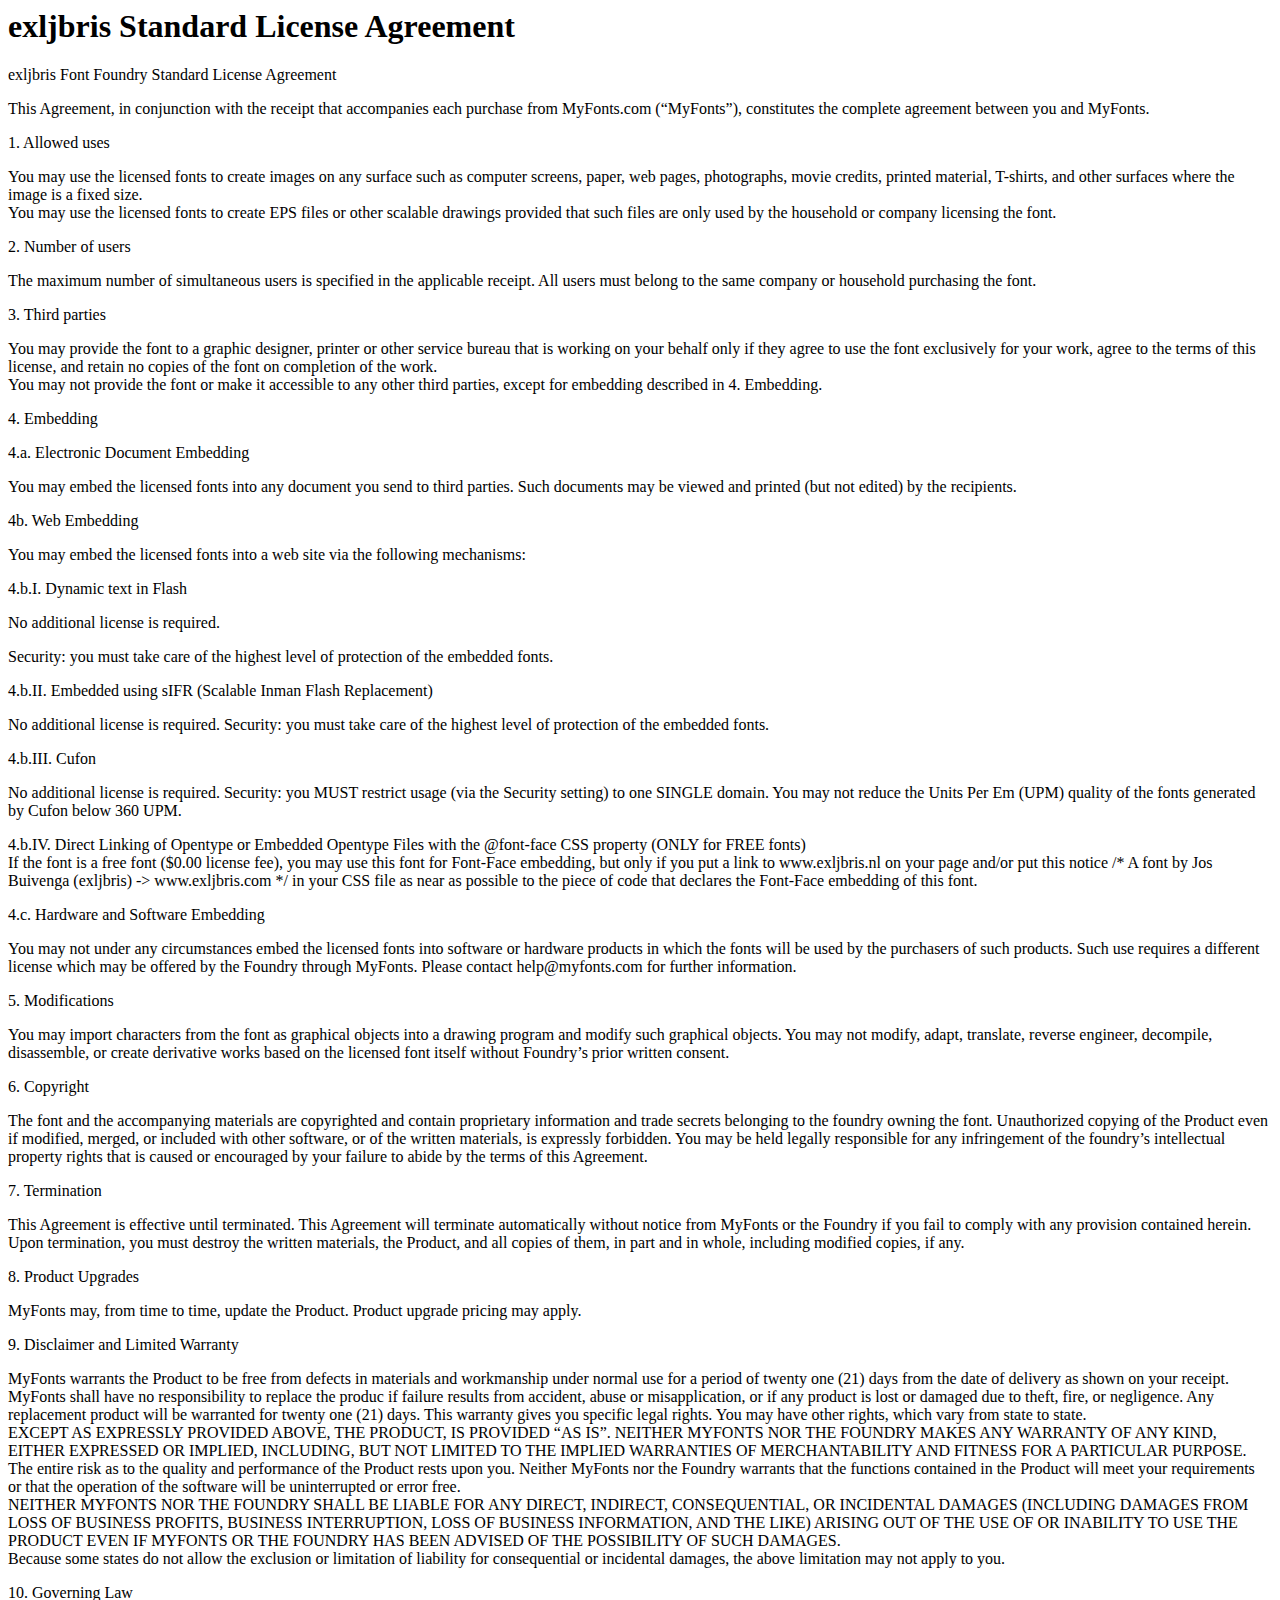
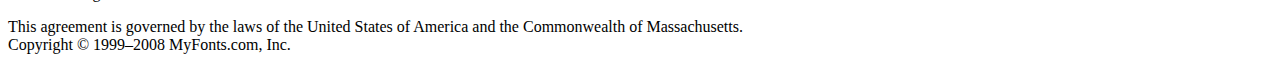
<file: fonts/Museo Slab 500/Licenses/exljbris Standard License Agreement.html>
<html><head>
<title>exljbris Standard License Agreement</title><meta http-equiv='Content-Type' content='text/html; charset=utf-8'>
</head>
<body>
<h1>exljbris Standard License Agreement</h1><p>exljbris Font Foundry Standard License Agreement</p>
<p>This Agreement, in conjunction with the receipt that accompanies each purchase from MyFonts.com (“MyFonts”), constitutes the complete agreement between you and MyFonts.</p>
<p>1. Allowed uses </p>
<p>You may use the licensed fonts to create images on any surface such as computer screens, paper, web pages, photographs, movie credits, printed material, T-shirts, and other surfaces where the image is a fixed size. <br>
You may use the licensed fonts to create EPS files or other scalable drawings provided that such files are only used by the household or company licensing the font.</p>
<p>2. Number of users </p>
<p>The maximum number of simultaneous users is specified in the applicable receipt. All users must belong to the same company or household purchasing the font.</p>
<p>3. Third parties </p>
<p>You may provide the font to a graphic designer, printer or other service bureau that is working on your behalf only if they agree to use the font exclusively for your work, agree to the terms of this license, and retain no copies of the font on completion of the work.<br>
You may not provide the font or make it accessible to any other third parties, except for embedding described in 4. Embedding.</p>
<p>4. Embedding </p>
<p>4.a. Electronic Document Embedding </p>
<p>You may embed the licensed fonts into any document you send to third parties. Such documents may be viewed and printed (but not edited) by the recipients.</p>
<p>4b. Web Embedding </p>
<p>You may embed the licensed fonts into a web site via the following mechanisms:</p>
<p>4.b.I. Dynamic text in Flash </p>
<p>No additional license is required. </p>
<p>Security: you must take care of the highest level of protection of the embedded fonts.</p>
<p>4.b.II. Embedded using sIFR (Scalable Inman Flash Replacement) </p>
<p>No additional license is required. Security: you must take care of the highest level of protection of the embedded fonts.</p>
<p>4.b.III. Cufon </p>
<p>No additional license is required. Security: you MUST restrict usage (via the Security setting) to one SINGLE domain. You may not reduce the Units Per Em (UPM) quality of the fonts generated by Cufon below 360 UPM.</p>
<p>4.b.IV. Direct Linking of Opentype or Embedded Opentype Files with the @font-face CSS property (ONLY for FREE fonts)<br>
If the font is a free font ($0.00 license fee), you may use this font for Font-Face embedding, but only if you put a link to www.exljbris.nl on your page and/or put this notice /* A font by Jos Buivenga (exljbris) -> www.exljbris.com */ in your CSS file as near as possible to the piece of code that declares the Font-Face embedding of this font.</p>
<p>4.c. Hardware and Software Embedding </p>
<p>You may not under any circumstances embed the licensed fonts into software or hardware products in which the fonts will be used by the purchasers of such products. Such use requires a different license which may be offered by the Foundry through MyFonts. Please contact help@myfonts.com for further information.</p>
<p>5. Modifications </p>
<p>You may import characters from the font as graphical objects into a drawing program and modify such graphical objects. You may not modify, adapt, translate, reverse engineer, decompile, disassemble, or create derivative works based on the licensed font itself without Foundry’s prior written consent.</p>
<p>6. Copyright </p>
<p>The font and the accompanying materials are copyrighted and contain proprietary information and trade secrets belonging to the foundry owning the font. Unauthorized copying of the Product even if modified, merged, or included with other software, or of the written materials, is expressly forbidden. You may be held legally responsible for any infringement of the foundry’s intellectual property rights that is caused or encouraged by your failure to abide by the terms of this Agreement.</p>
<p>7. Termination </p>
<p>This Agreement is effective until terminated. This Agreement will terminate automatically without notice from MyFonts or the Foundry if you fail to comply with any provision contained herein. Upon termination, you must destroy the written materials, the Product, and all copies of them, in part and in whole, including modified copies, if any.</p>
<p>8. Product Upgrades </p>
<p>MyFonts may, from time to time, update the Product. Product upgrade pricing may apply.</p>
<p>9. Disclaimer and Limited Warranty </p>
<p>MyFonts warrants the Product to be free from defects in materials and workmanship under normal use for a period of twenty one (21) days from the date of delivery as shown on your receipt. MyFonts shall have no responsibility to replace the produc if failure results from accident, abuse or misapplication, or if any product is lost or damaged due to theft, fire, or negligence. Any replacement product will be warranted for twenty one (21) days. This warranty gives you specific legal rights. You may have other rights, which vary from state to state.<br>
EXCEPT AS EXPRESSLY PROVIDED ABOVE, THE PRODUCT, IS PROVIDED “AS IS”. NEITHER MYFONTS NOR THE FOUNDRY MAKES ANY WARRANTY OF ANY KIND, EITHER EXPRESSED OR IMPLIED, INCLUDING, BUT NOT LIMITED TO THE IMPLIED WARRANTIES OF MERCHANTABILITY AND FITNESS FOR A PARTICULAR PURPOSE.<br>
The entire risk as to the quality and performance of the Product rests upon you. Neither MyFonts nor the Foundry warrants that the functions contained in the Product will meet your requirements or that the operation of the software will be uninterrupted or error free.<br>
NEITHER MYFONTS NOR THE FOUNDRY SHALL BE LIABLE FOR ANY DIRECT, INDIRECT, CONSEQUENTIAL, OR INCIDENTAL DAMAGES (INCLUDING DAMAGES FROM LOSS OF BUSINESS PROFITS, BUSINESS INTERRUPTION, LOSS OF BUSINESS INFORMATION, AND THE LIKE) ARISING OUT OF THE USE OF OR INABILITY TO USE THE PRODUCT EVEN IF MYFONTS OR THE FOUNDRY HAS BEEN ADVISED OF THE POSSIBILITY OF SUCH DAMAGES.<br>
Because some states do not allow the exclusion or limitation of liability for consequential or incidental damages, the above limitation may not apply to you.</p>
<p>10. Governing Law </p>
<p>This agreement is governed by the laws of the United States of America and the Commonwealth of Massachusetts.<br>
Copyright © 1999–2008 MyFonts.com, Inc.</p>
</body>
</html>
</file>
<file: fonts/stylesheet.css>
/* Generated by Font Squirrel (http://www.fontsquirrel.com) on March 17, 2014 */



@font-face {
    font-family: 'inconsolatamedium';
    src: url('inconsolata-webfont.eot');
    src: url('inconsolata-webfont.eot?#iefix') format('embedded-opentype'),
         url('inconsolata-webfont.woff') format('woff'),
         url('inconsolata-webfont.ttf') format('truetype'),
         url('inconsolata-webfont.svg#inconsolatamedium') format('svg');
    font-weight: normal;
    font-style: normal;

}




@font-face {
    font-family: 'museo_slab500';
    src: url('exljbris_-_museoslab-500-webfont.eot');
    src: url('exljbris_-_museoslab-500-webfont.eot?#iefix') format('embedded-opentype'),
         url('exljbris_-_museoslab-500-webfont.woff') format('woff'),
         url('exljbris_-_museoslab-500-webfont.ttf') format('truetype'),
         url('exljbris_-_museoslab-500-webfont.svg#museo_slab500') format('svg');
    font-weight: normal;
    font-style: normal;

}




@font-face {
    font-family: 'springtimeregular';
    src: url('springtimev2-webfont.eot');
    src: url('springtimev2-webfont.eot?#iefix') format('embedded-opentype'),
         url('springtimev2-webfont.woff') format('woff'),
         url('springtimev2-webfont.ttf') format('truetype'),
         url('springtimev2-webfont.svg#springtimeregular') format('svg');
    font-weight: normal;
    font-style: normal;

}
</file>
<file: fonts/specimen_files/specimen_stylesheet.css>
@import url('grid_12-825-55-15.css');

/*  
	CSS Reset by Eric Meyer - Released under Public Domain
    http://meyerweb.com/eric/tools/css/reset/
*/
html, body, div, span, applet, object, iframe,
h1, h2, h3, h4, h5, h6, p, blockquote, pre,
a, abbr, acronym, address, big, cite, code,
del, dfn, em, font, img, ins, kbd, q, s, samp,
small, strike, strong, sub, sup, tt, var,
b, u, i, center, dl, dt, dd, ol, ul, li,
fieldset, form, label, legend, table, 
caption, tbody, tfoot, thead, tr, th, td 
                  {margin: 0;padding: 0;border: 0;outline: 0;
                  font-size: 100%;vertical-align: baseline;
                  background: transparent;}
body              {line-height: 1;}
ol, ul            {list-style: none;}
blockquote, q     {quotes: none;}
blockquote:before, blockquote:after,
q:before, q:after {content: '';	content: none;}
:focus            {outline: 0;}
ins               {text-decoration: none;}
del               {text-decoration: line-through;}
table             {border-collapse: collapse;border-spacing: 0;}




body {
	color: #000;
	background-color: #dcdcdc;
}

a {
	text-decoration: none;
	color: #1883ba;
}

h1{
	font-size: 32px;
	font-weight: normal;
	font-style: normal;
	margin-bottom: 18px;
}

h2{
	font-size: 18px;
}

#container {
	width: 865px;
	margin: 0px auto;
}


#header {
	padding: 20px;
	font-size: 36px;
	background-color: #000;
	color: #fff;
}

#header span {
	color: #666;
}
#main_content {
	background-color: #fff;
	padding: 60px 20px 20px;
}


#footer p {
	margin: 0;
	padding-top: 10px;
	padding-bottom: 50px;
	color: #333;
	font: 10px Arial, sans-serif;
}

.tabs {
	width: 100%;
	height: 31px;
	background-color: #444;
}
.tabs li {
	float:  left;
	margin: 0;
	overflow: hidden;
	background-color: #444;
}
.tabs li a {
	display: block;
	color: #fff;
	text-decoration: none;
	font: bold 11px/11px 'Arial';
	text-transform: uppercase;
	padding: 10px 15px;
	border-right: 1px solid #fff;
}

.tabs li a:hover {
		background-color: #00b3ff;

}

.tabs li.active a {
	color:  #000;
	background-color: #fff;
}



div.huge {
	
	font-size: 300px;
	line-height: 1em;
	padding: 0;
	letter-spacing: -.02em;
	overflow: hidden;
}
div.glyph_range {
	font-size: 72px;
	line-height: 1.1em;
}

.size10{ font-size: 10px; }
.size11{ font-size: 11px; }
.size12{ font-size: 12px; }
.size13{ font-size: 13px; }
.size14{ font-size: 14px; }
.size16{ font-size: 16px; }
.size18{ font-size: 18px; }
.size20{ font-size: 20px; }
.size24{ font-size: 24px; }
.size30{ font-size: 30px; }
.size36{ font-size: 36px; }
.size48{ font-size: 48px; }
.size60{ font-size: 60px; }
.size72{ font-size: 72px; }
.size90{ font-size: 90px; }


.psample_row1 {	height: 120px;}
.psample_row1 {	height: 120px;}
.psample_row2 {	height: 160px;}
.psample_row3 {	height: 160px;}
.psample_row4 {	height: 160px;}

.psample {
	overflow: hidden;
	position: relative;
}
.psample p {
	line-height: 1.3em;
	display: block;
	overflow: hidden;
	margin: 0;
}

.psample span {
	margin-right: .5em;
}

.white_blend {
	width: 100%;
	height: 61px;
	background-image: url([data-uri]);
	position: absolute;
	bottom: 0;
}
.black_blend {
	width: 100%;
	height: 61px;
	background-image: url([data-uri]);
	position: absolute;
	bottom: 0;
}
.fullreverse {
	background:  #000 !important;
	color:  #fff !important;
	margin-left: -20px;
	padding-left: 20px;
	margin-right: -20px;
	padding-right: 20px;
	padding: 20px;
	margin-bottom:0;
}


.sample_table td {
	padding-top: 3px;
	padding-bottom:5px;
	padding-left: 5px;
	vertical-align: middle;
	line-height: 1.2em;
}

.sample_table td:first-child {
	background-color: #eee;
	text-align: right;
	padding-right: 5px;
	padding-left: 0;
	padding: 5px;
	font: 11px/12px "Courier New", Courier, mono;
}

code {
	white-space: pre;
	background-color: #eee;
	display: block;
	padding: 10px;
	margin-bottom: 18px;
	overflow: auto;
}


.bottom,.last 	{margin-bottom:0 !important; padding-bottom:0 !important;}

.box  { 
  padding: 18px; 
  margin-bottom: 18px; 
  background: #eee; 
}

.reverse,.reversed { background:  #000 !important;color:  #fff !important; border: none !important;}

#bodycomparison {
	position: relative;
	overflow: hidden;
	font-size: 72px;
	height: 90px;
	white-space: nowrap;
}

#bodycomparison div{
	font-size: 72px;
	line-height: 90px;
	display: inline;
	margin: 0 15px 0 0;
	padding: 0;
}

#bodycomparison div span{
	font: 10px Arial;
	position: absolute;
	left: 0;
}
#xheight {
	float: none;
	position: absolute;
	color: #d9f3ff;
	font-size: 72px;
	line-height: 90px;
}

.fontbody {
 position: relative;
}
.arialbody{
	font-family: Arial;
	position: relative;
}
.verdanabody{
	font-family: Verdana;
	position: relative;
}
.georgiabody{
	font-family: Georgia;
	position: relative;
}

/* @group Layout page
 */

#layout h1 {
	font-size: 36px;
	line-height: 42px;
	font-weight: normal;
	font-style: normal;
}

#layout h2 {
	font-size: 24px;
	line-height: 23px;
	font-weight: normal;
	font-style: normal;
}

#layout h3 {
	font-size: 22px;
	line-height: 1.4em;
	margin-top: 1em;
	font-weight: normal;
	font-style: normal;
}


#layout p.byline {
	font-size: 12px;
	margin-top: 18px;
	line-height: 12px;
	margin-bottom: 0;
}
#layout p {
	font-size: 14px;
	line-height: 21px;
	margin-bottom: .5em;
}

#layout p.large{
	font-size: 18px;
	line-height: 26px;
}

#layout .sidebar p{
	font-size: 12px;
	line-height: 1.4em;
}

#layout p.caption {
	font-size: 10px;
	margin-top: -16px;
	margin-bottom: 18px;
}

/* @end */

/* @group Glyphs */

#glyph_chart div{
	background-color: #d9f3ff;
	color: black;
	float: left;
	font-size: 36px;
	height: 1.2em;
	line-height: 1.2em;
	margin-bottom: 1px;
	margin-right: 1px;
	text-align: center;
	width: 1.2em;
	position: relative;
	padding: .6em .2em .2em;
}

#glyph_chart div p {
	position: absolute;
	left: 0;
	top: 0;
	display: block;
	text-align: center;
	font: bold 9px Arial, sans-serif;
	background-color: #3a768f;
	width: 100%;
	color: #fff;
	padding: 2px 0;
}


#glyphs h1 {
	font-family: Arial, sans-serif;
}
/* @end */

/* @group Installing */

#installing {
	font: 13px Arial, sans-serif;
}

#installing p,
#glyphs p{
	line-height: 1.2em;
	margin-bottom: 18px;
	font: 13px Arial, sans-serif;
}



#installing h3{
	font-size: 15px;
	margin-top: 18px;
}

/* @end */

#rendering h1 {
	font-family: Arial, sans-serif;
}
.render_table td {
	font: 11px "Courier New", Courier, mono;
	vertical-align: middle;
}
</file>
